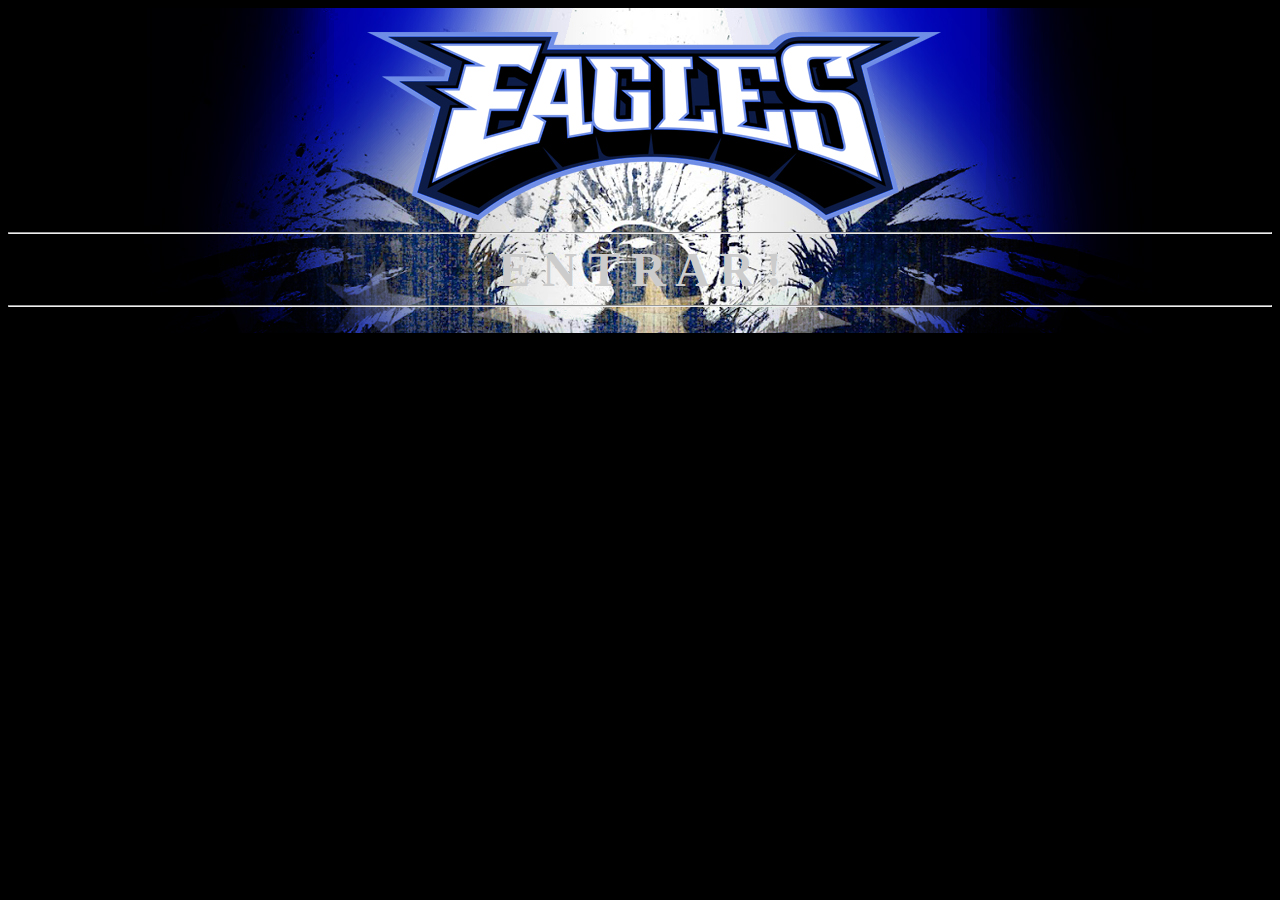
<file: htdocs/index.html>
<!DOCTYPE html>
<html>
	<head>
		<title>Eagle World</title>
		<meta name="robots" content="all" />
		<meta name="keywords" content="eagles,eagle,world,tibia,open,tibia,ot,eggabriel,eg,game,pvp,enforced,war" />
		<meta name="description" content="Site de divulgação e integração com o Eagle Open Tibia, um game baseado no projeto Open Tibia." />
		<meta name="revisit-after" content="2" />
		<meta name="doc-class" content="Living Document" />
		<meta name="MSSmartTagsPreventParsing" content="true" />
		<meta http-equiv="imagetoolbar" content="no" />
		<link rel="shortcut icon" href="site/ico/server1.ico" />
	</head>
	<body bgcolor=#000 onselectstart="return false">
		<div style="width: 100%; height: 100%; background-image: url(imagemfundo.jpg); background-position: 50% top; background-repeat: no-repeat; background-color: #000">
			<style type="text/css">
				a:link {text-decoration: none; color: #CCC;}
				a:visited {text-decoration: none; color: #CCC;}
				a:hover {text-decoration: none; color: #FFF;}
				a:active {text-decoration: none; color: #FF0000;}
			</style><br/><br/><br/><br/><br/><br/><br/><br/><br/><br/><br/><br/>
			<center>
				<hr/><font size=7 collor= "red" face="verdana"><b><a href="site"><div>E N T R A R !</div></a></b></font><hr/><br/>
				<!-- Facebook Plugin -->
				<div id="fb-root"></div>
				<script>
					(function(d, s, id) {
						var js, fjs = d.getElementsByTagName(s)[0];
						if (d.getElementById(id)) return;
						js = d.createElement(s); js.id = id;
						js.src = "//connect.facebook.net/pt_BR/all.js#xfbml=1";
						fjs.parentNode.insertBefore(js, fjs);
					}(document, 'script', 'facebook-jssdk'));
				</script>
				<div class="fb-like-box" data-href="https://www.facebook.com/EagleOpenTibia/" data-width="765" data-height="290" data-colorscheme="dark" data-show-faces="true" data-stream="false" data-header="false" border_color="white"></div>
				<!-- /Facebook Plugin -->
			</center>
		</div>
	</body>
</html>
</file>
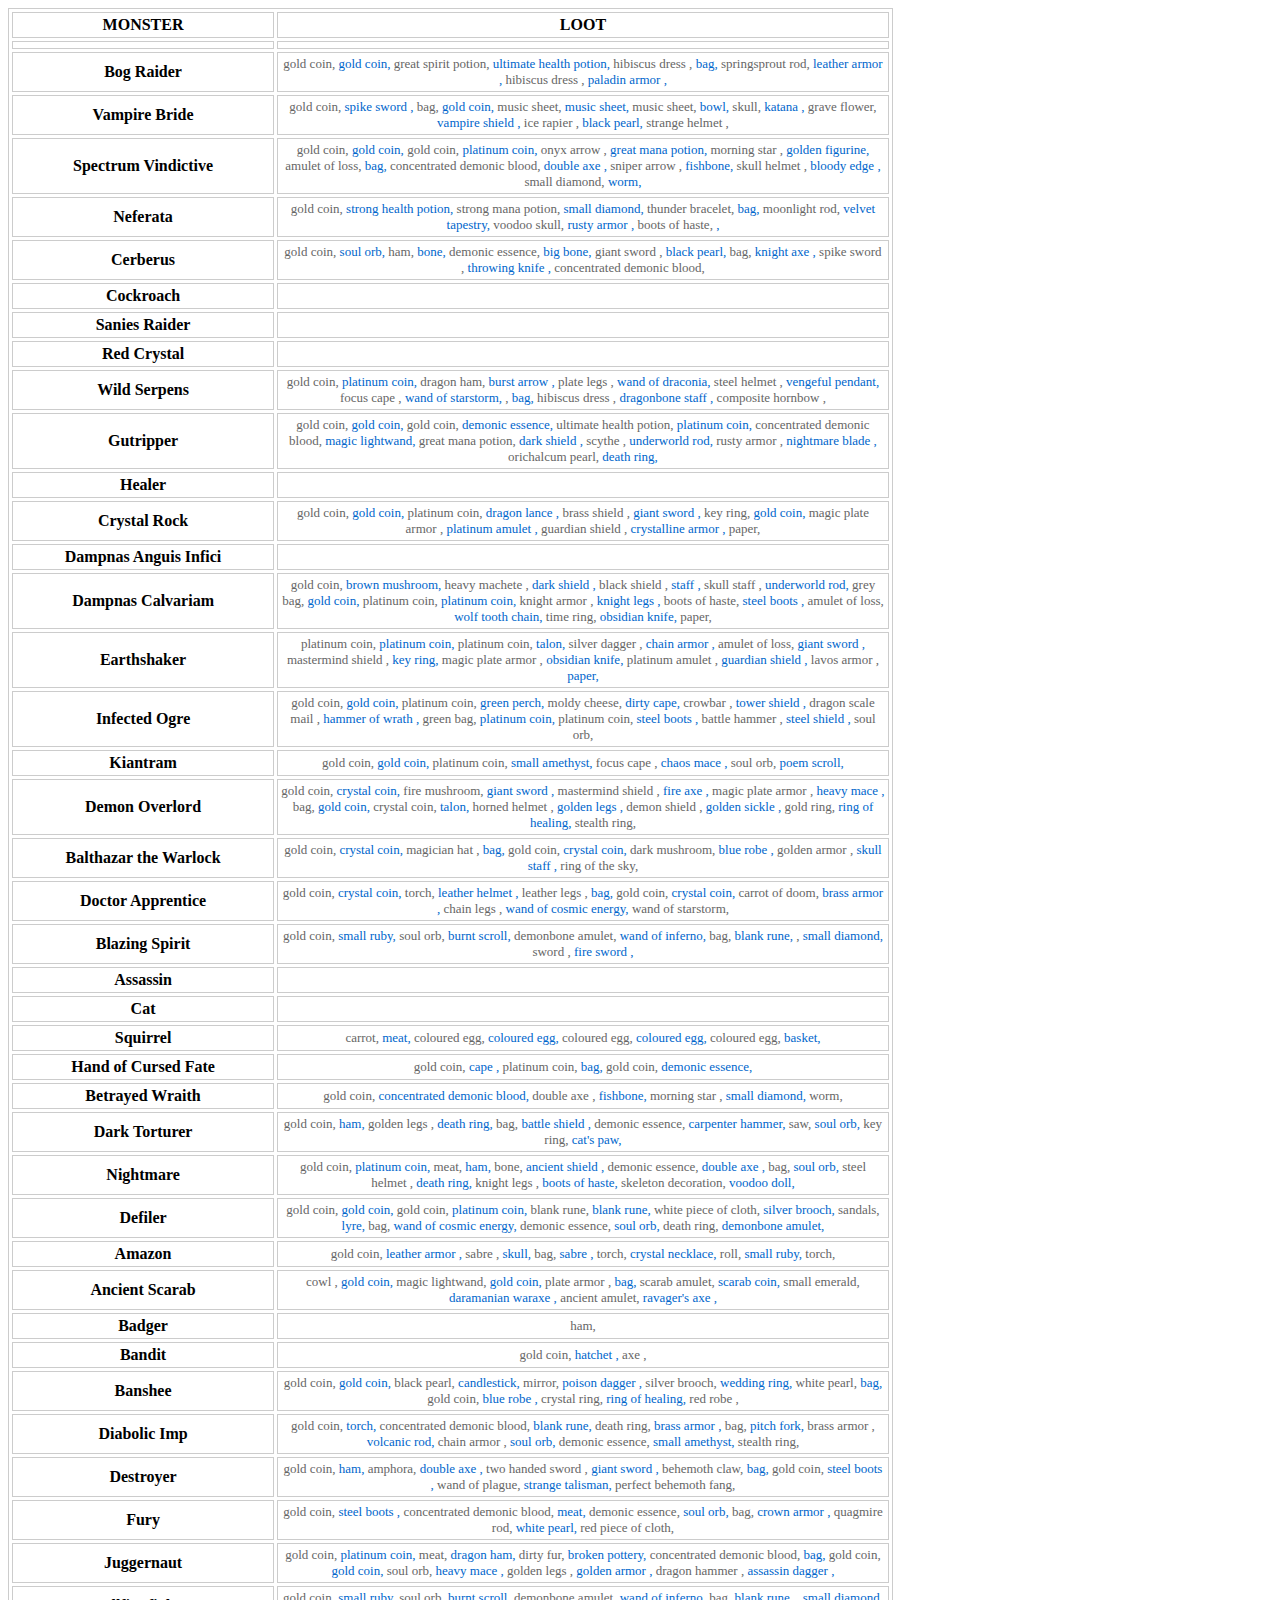
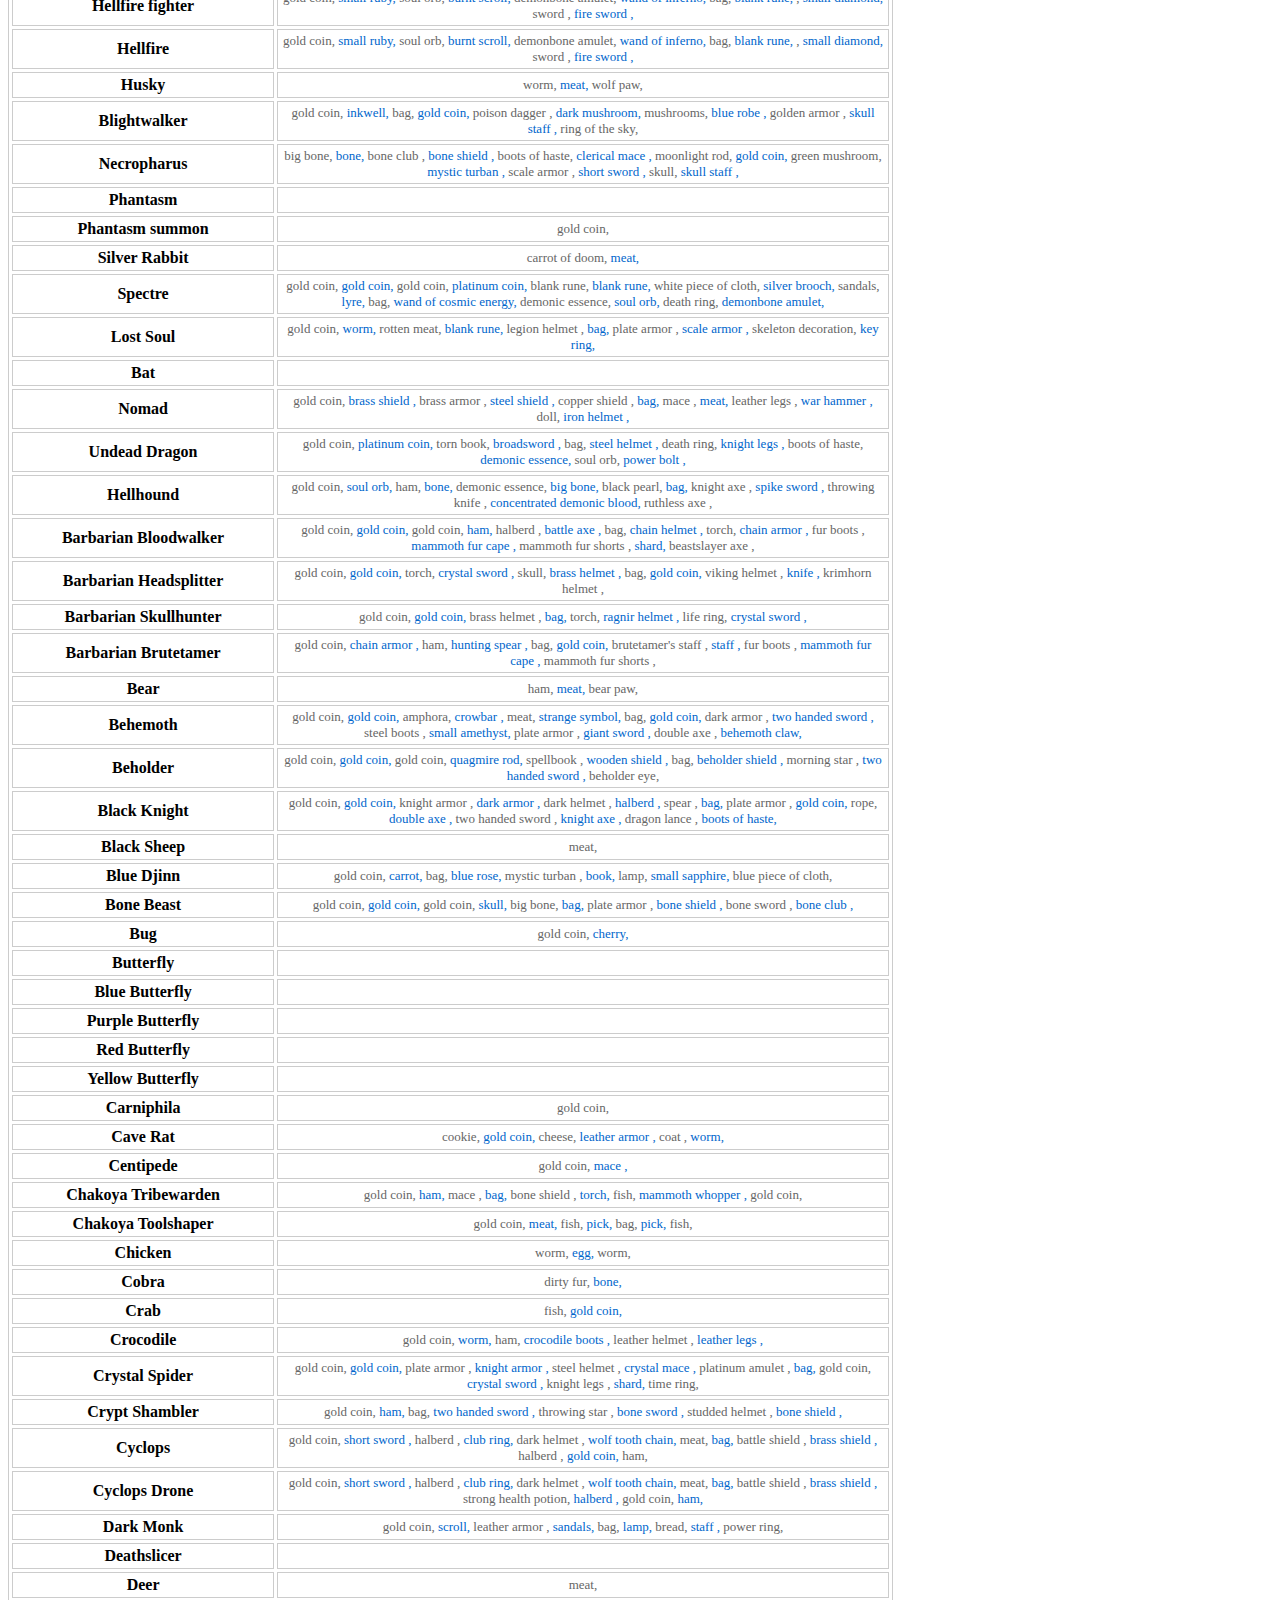
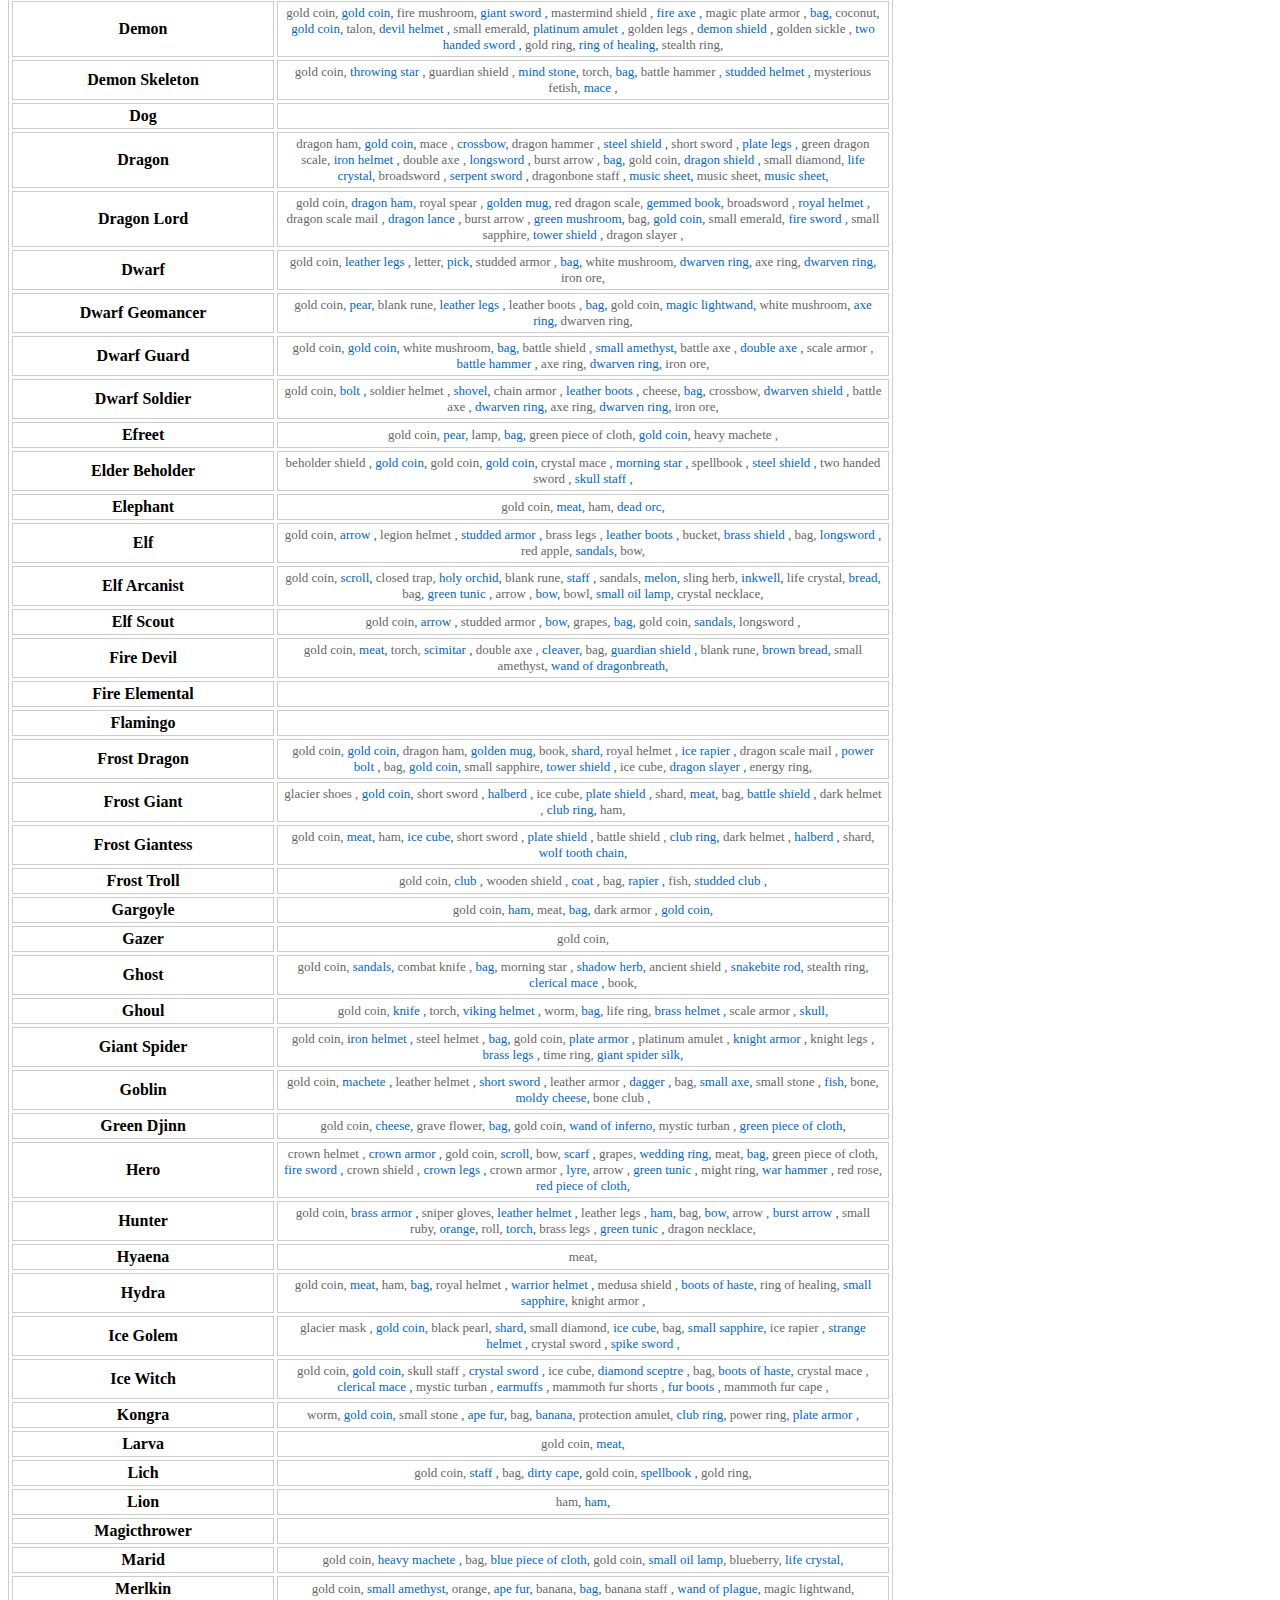
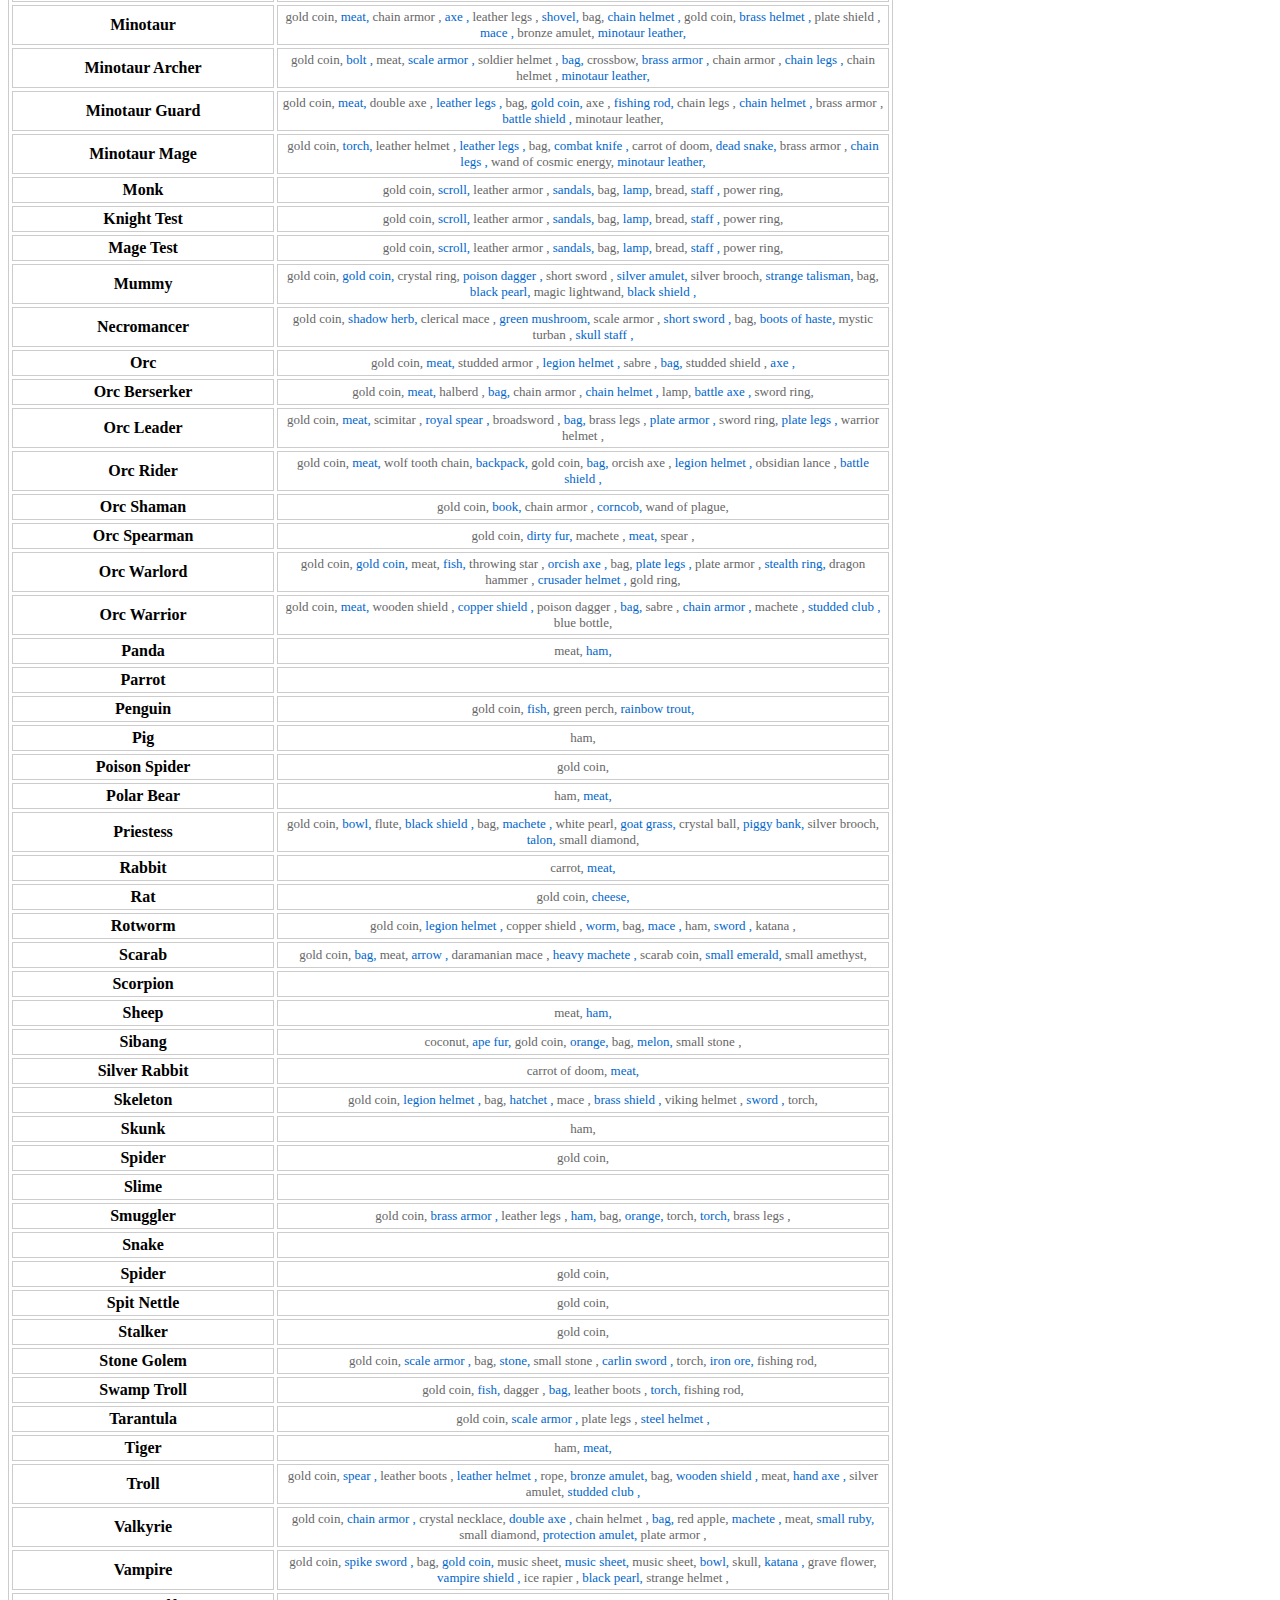
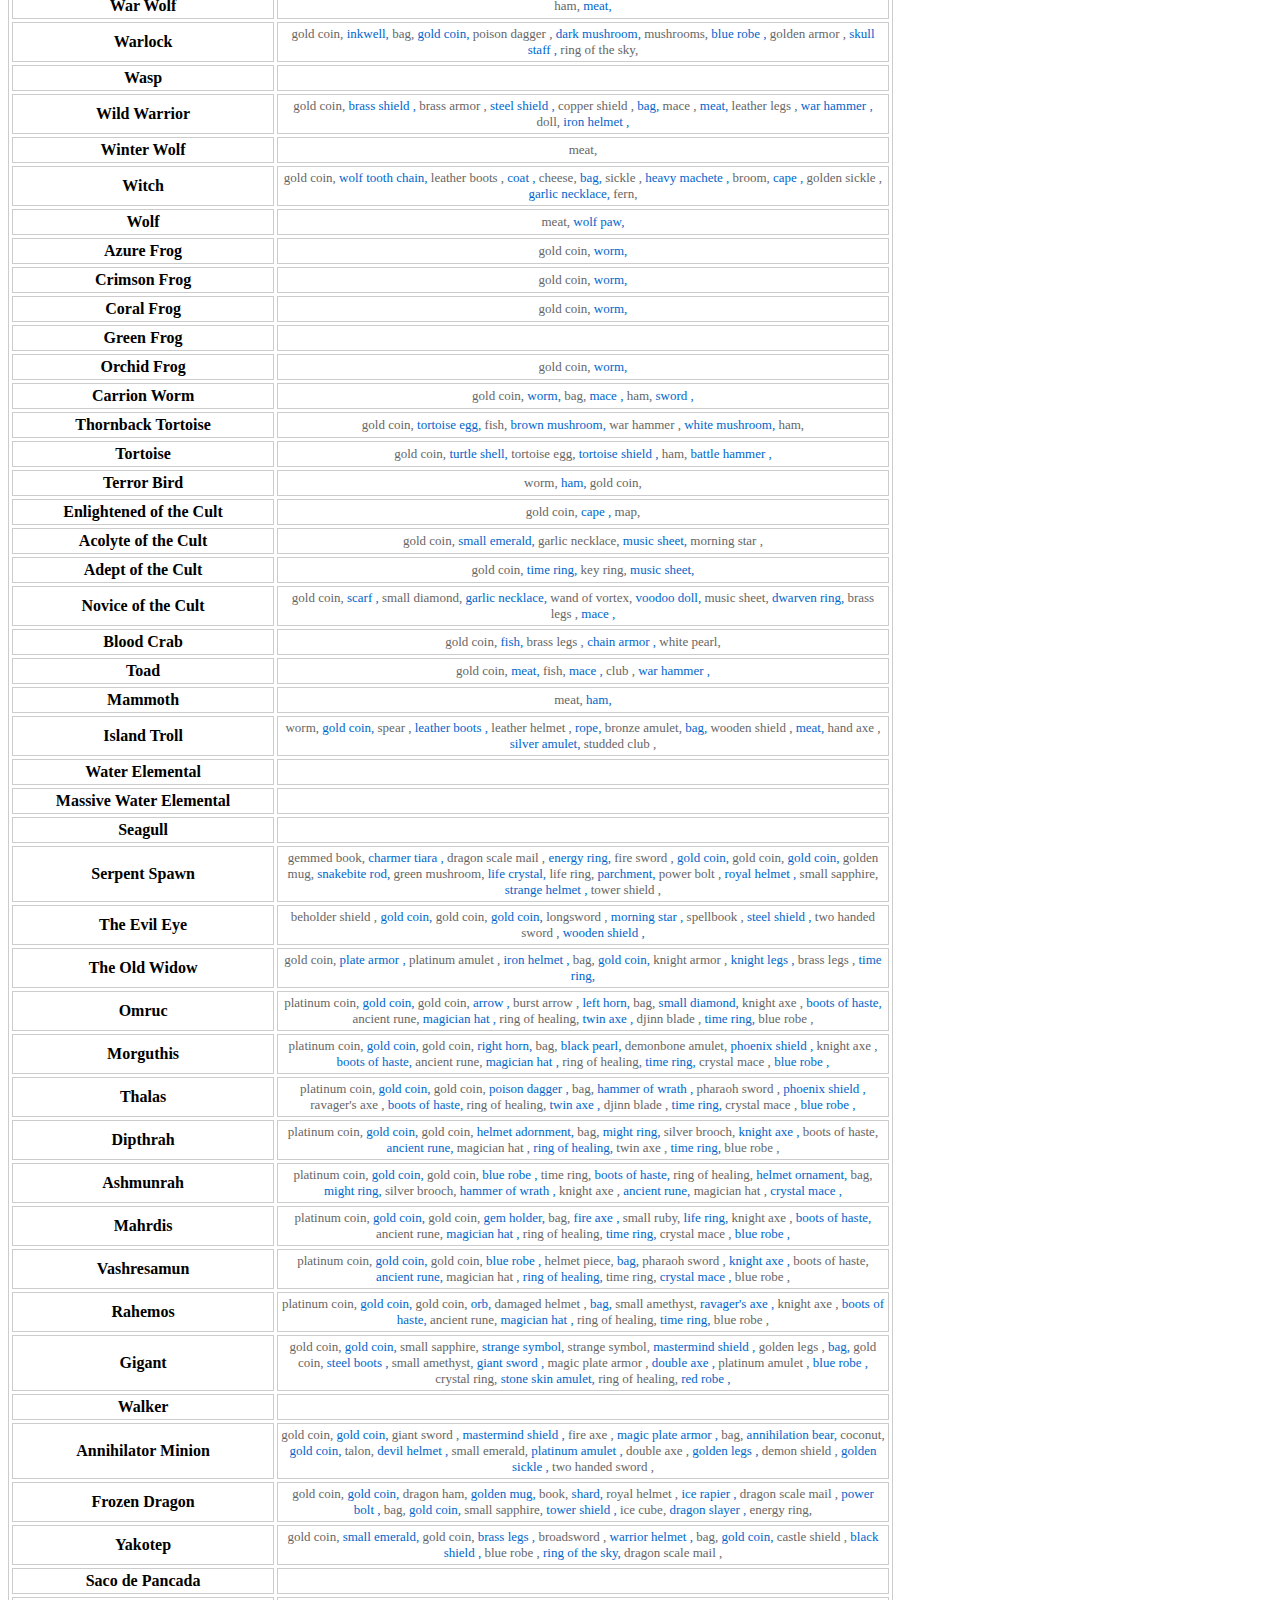
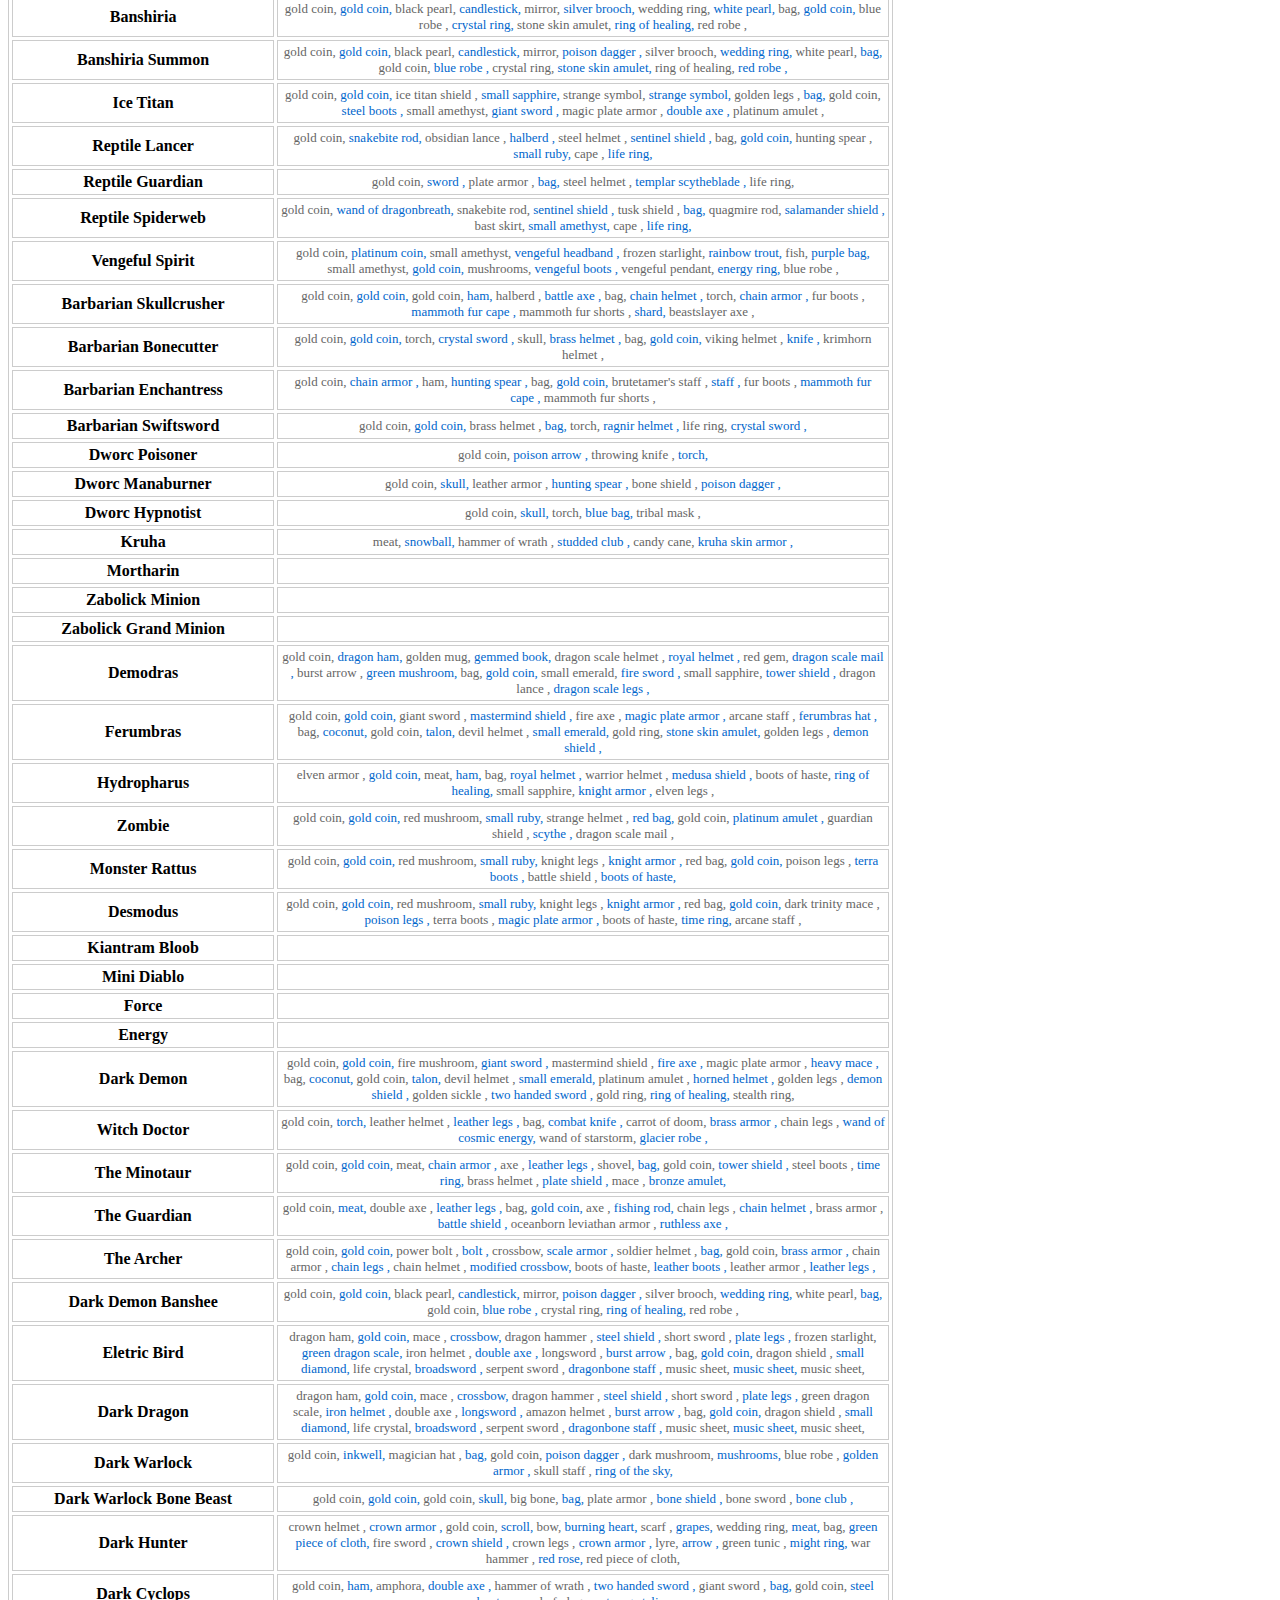
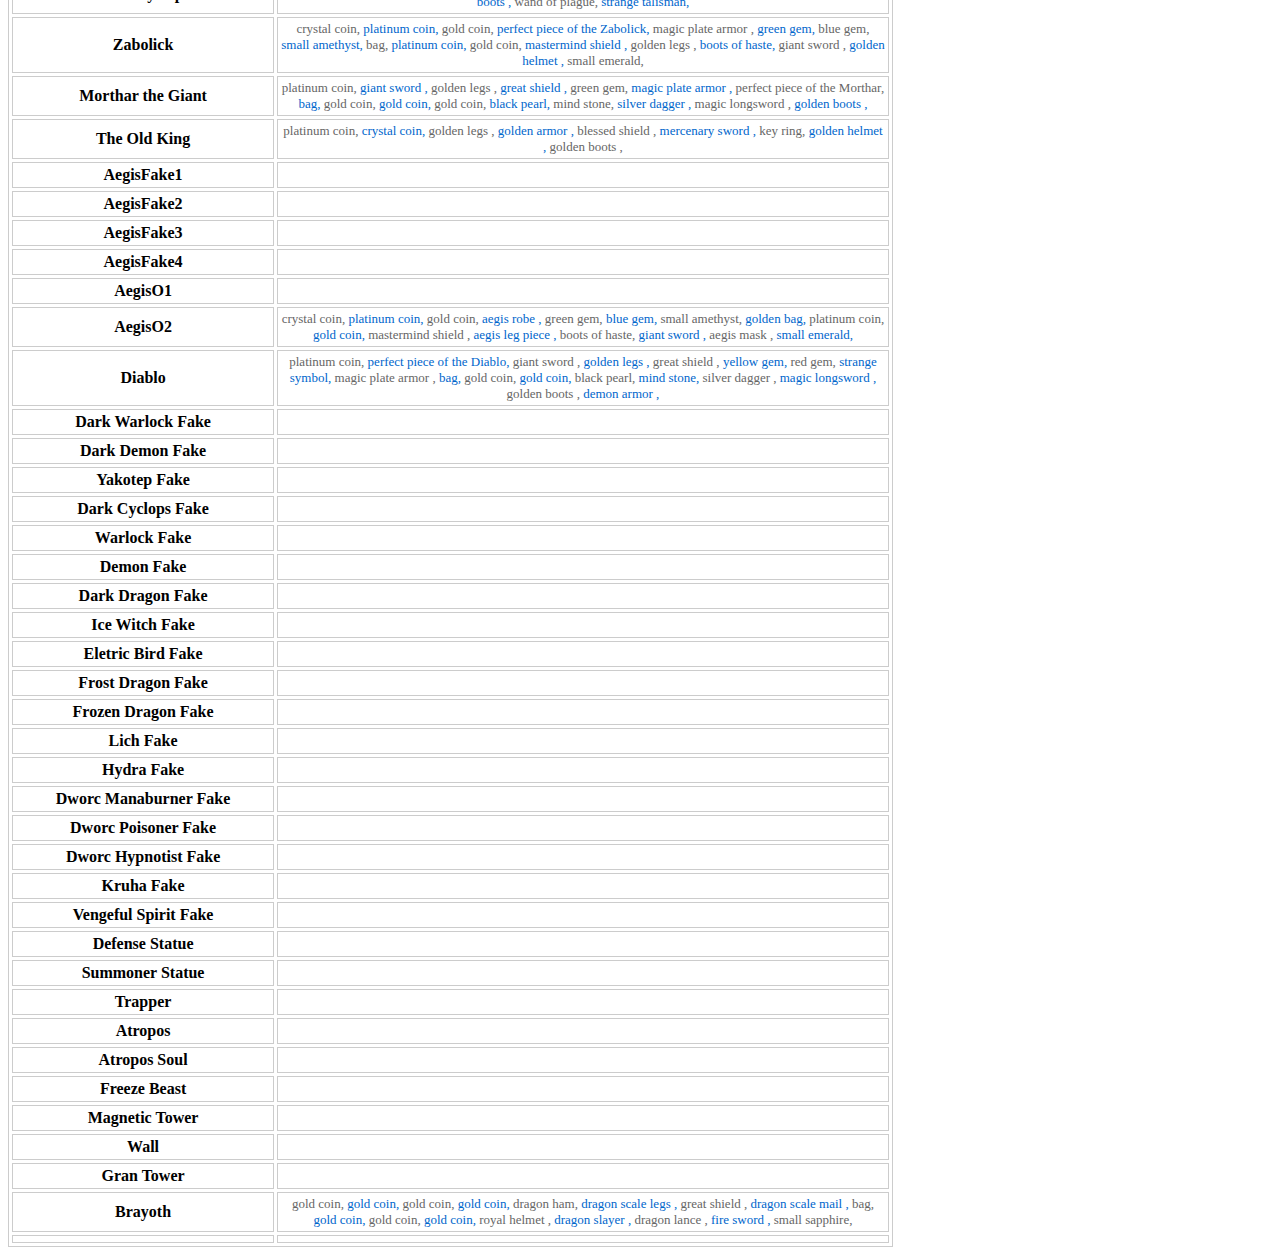
<file: htdocs/site/loot.html>
<!DOCTYPE html PUBLIC "-//W3C//DTD XHTML 1.0 Transitional//EN" "http://www.w3.org/TR/xhtml1/DTD/xhtml1-transitional.dtd"> <html xmlns="http://www.w3.org/1999/xhtml"><head><meta http-equiv="Content-Type" content="text/html; charset=utf-8" /><title>OTLoot 0.1 by nsane</title><style type="text/css"><!--.style1 {color: #666666; font-size: small}.style2 {color: #0066CC; font-size: small}--></style></head><body><table width="70%" border="1" cellspacing="3" cellpadding="3" bordercolor="#CCCCCC"> <tr>  <th width="30%" scope="row"><div align="center">MONSTER</div></th> <td width="70%"><div align="center"><strong>LOOT</strong></div></td></tr><tr> <th scope="row"><div align="center"></div></th> <td><div align="center"></div></td></tr><tr> <th scope="row"><div align="center">Bog Raider</div></th><td><div align="center"><span class="style1">gold coin, <span class="style2">gold coin, <span class="style1">great spirit potion, <span class="style2">ultimate health potion, <span class="style1">hibiscus dress , <span class="style2">bag, <span class="style1">springsprout rod, <span class="style2">leather armor , <span class="style1">hibiscus dress , <span class="style2">paladin armor , <tr> <th scope="row"><div align="center">Vampire Bride</div></th><td><div align="center"><span class="style1">gold coin, <span class="style2">spike sword , <span class="style1">bag, <span class="style2">gold coin, <span class="style1">music sheet, <span class="style2">music sheet, <span class="style1">music sheet, <span class="style2">bowl, <span class="style1">skull, <span class="style2">katana , <span class="style1">grave flower, <span class="style2">vampire shield , <span class="style1">ice rapier , <span class="style2">black pearl, <span class="style1">strange helmet , <tr> <th scope="row"><div align="center">Spectrum Vindictive</div></th><td><div align="center"><span class="style1">gold coin, <span class="style2">gold coin, <span class="style1">gold coin, <span class="style2">platinum coin, <span class="style1">onyx arrow , <span class="style2">great mana potion, <span class="style1">morning star , <span class="style2">golden figurine, <span class="style1">amulet of loss, <span class="style2">bag, <span class="style1">concentrated demonic blood, <span class="style2">double axe , <span class="style1">sniper arrow , <span class="style2">fishbone, <span class="style1">skull helmet , <span class="style2">bloody edge , <span class="style1">small diamond, <span class="style2">worm, <tr> <th scope="row"><div align="center">Neferata</div></th><td><div align="center"><span class="style1">gold coin, <span class="style2">strong health potion, <span class="style1">strong mana potion, <span class="style2">small diamond, <span class="style1">thunder bracelet, <span class="style2">bag, <span class="style1">moonlight rod, <span class="style2">velvet tapestry, <span class="style1">voodoo skull, <span class="style2">rusty armor , <span class="style1">boots of haste, <span class="style2">, <tr> <th scope="row"><div align="center">Cerberus</div></th><td><div align="center"><span class="style1">gold coin, <span class="style2">soul orb, <span class="style1">ham, <span class="style2">bone, <span class="style1">demonic essence, <span class="style2">big bone, <span class="style1">giant sword , <span class="style2">black pearl, <span class="style1">bag, <span class="style2">knight axe , <span class="style1">spike sword , <span class="style2">throwing knife , <span class="style1">concentrated demonic blood, <tr> <th scope="row"><div align="center">Cockroach</div></th><td><div align="center"><tr> <th scope="row"><div align="center">Sanies Raider</div></th><td><div align="center"><tr> <th scope="row"><div align="center">Red Crystal</div></th><td><div align="center"><tr> <th scope="row"><div align="center">Wild Serpens</div></th><td><div align="center"><span class="style1">gold coin, <span class="style2">platinum coin, <span class="style1">dragon ham, <span class="style2">burst arrow , <span class="style1">plate legs , <span class="style2">wand of draconia, <span class="style1">steel helmet , <span class="style2">vengeful pendant, <span class="style1">focus cape , <span class="style2">wand of starstorm, <span class="style1">, <span class="style2">bag, <span class="style1">hibiscus dress , <span class="style2">dragonbone staff , <span class="style1">composite hornbow , <tr> <th scope="row"><div align="center">Gutripper</div></th><td><div align="center"><span class="style1">gold coin, <span class="style2">gold coin, <span class="style1">gold coin, <span class="style2">demonic essence, <span class="style1">ultimate health potion, <span class="style2">platinum coin, <span class="style1">concentrated demonic blood, <span class="style2">magic lightwand, <span class="style1">great mana potion, <span class="style2">dark shield , <span class="style1">scythe , <span class="style2">underworld rod, <span class="style1">rusty armor , <span class="style2">nightmare blade , <span class="style1">orichalcum pearl, <span class="style2">death ring, <tr> <th scope="row"><div align="center">Healer</div></th><td><div align="center"><tr> <th scope="row"><div align="center">Crystal Rock</div></th><td><div align="center"><span class="style1">gold coin, <span class="style2">gold coin, <span class="style1">platinum coin, <span class="style2">dragon lance , <span class="style1">brass shield , <span class="style2">giant sword , <span class="style1">key ring, <span class="style2">gold coin, <span class="style1">magic plate armor , <span class="style2">platinum amulet , <span class="style1">guardian shield , <span class="style2">crystalline armor , <span class="style1">paper, <tr> <th scope="row"><div align="center">Dampnas Anguis Infici</div></th><td><div align="center"><tr> <th scope="row"><div align="center">Dampnas Calvariam</div></th><td><div align="center"><span class="style1">gold coin, <span class="style2">brown mushroom, <span class="style1">heavy machete , <span class="style2">dark shield , <span class="style1">black shield , <span class="style2">staff , <span class="style1">skull staff , <span class="style2">underworld rod, <span class="style1">grey bag, <span class="style2">gold coin, <span class="style1">platinum coin, <span class="style2">platinum coin, <span class="style1">knight armor , <span class="style2">knight legs , <span class="style1">boots of haste, <span class="style2">steel boots , <span class="style1">amulet of loss, <span class="style2">wolf tooth chain, <span class="style1">time ring, <span class="style2">obsidian knife, <span class="style1">paper, <tr> <th scope="row"><div align="center">Earthshaker</div></th><td><div align="center"><span class="style1">platinum coin, <span class="style2">platinum coin, <span class="style1">platinum coin, <span class="style2">talon, <span class="style1">silver dagger , <span class="style2">chain armor , <span class="style1">amulet of loss, <span class="style2">giant sword , <span class="style1">mastermind shield , <span class="style2">key ring, <span class="style1">magic plate armor , <span class="style2">obsidian knife, <span class="style1">platinum amulet , <span class="style2">guardian shield , <span class="style1">lavos armor , <span class="style2">paper, <tr> <th scope="row"><div align="center">Infected Ogre</div></th><td><div align="center"><span class="style1">gold coin, <span class="style2">gold coin, <span class="style1">platinum coin, <span class="style2">green perch, <span class="style1">moldy cheese, <span class="style2">dirty cape, <span class="style1">crowbar , <span class="style2">tower shield , <span class="style1">dragon scale mail , <span class="style2">hammer of wrath , <span class="style1">green bag, <span class="style2">platinum coin, <span class="style1">platinum coin, <span class="style2">steel boots , <span class="style1">battle hammer , <span class="style2">steel shield , <span class="style1">soul orb, <tr> <th scope="row"><div align="center">Kiantram</div></th><td><div align="center"><span class="style1">gold coin, <span class="style2">gold coin, <span class="style1">platinum coin, <span class="style2">small amethyst, <span class="style1">focus cape , <span class="style2">chaos mace , <span class="style1">soul orb, <span class="style2">poem scroll, <tr> <th scope="row"><div align="center">Demon Overlord</div></th><td><div align="center"><span class="style1">gold coin, <span class="style2">crystal coin, <span class="style1">fire mushroom, <span class="style2">giant sword , <span class="style1">mastermind shield , <span class="style2">fire axe , <span class="style1">magic plate armor , <span class="style2">heavy mace , <span class="style1">bag, <span class="style2">gold coin, <span class="style1">crystal coin, <span class="style2">talon, <span class="style1">horned helmet , <span class="style2">golden legs , <span class="style1">demon shield , <span class="style2">golden sickle , <span class="style1">gold ring, <span class="style2">ring of healing, <span class="style1">stealth ring, <tr> <th scope="row"><div align="center">Balthazar the Warlock</div></th><td><div align="center"><span class="style1">gold coin, <span class="style2">crystal coin, <span class="style1">magician hat , <span class="style2">bag, <span class="style1">gold coin, <span class="style2">crystal coin, <span class="style1">dark mushroom, <span class="style2">blue robe , <span class="style1">golden armor , <span class="style2">skull staff , <span class="style1">ring of the sky, <tr> <th scope="row"><div align="center">Doctor Apprentice</div></th><td><div align="center"><span class="style1">gold coin, <span class="style2">crystal coin, <span class="style1">torch, <span class="style2">leather helmet , <span class="style1">leather legs , <span class="style2">bag, <span class="style1">gold coin, <span class="style2">crystal coin, <span class="style1">carrot of doom, <span class="style2">brass armor , <span class="style1">chain legs , <span class="style2">wand of cosmic energy, <span class="style1">wand of starstorm, <tr> <th scope="row"><div align="center">Blazing Spirit</div></th><td><div align="center"><span class="style1">gold coin, <span class="style2">small ruby, <span class="style1">soul orb, <span class="style2">burnt scroll, <span class="style1">demonbone amulet, <span class="style2">wand of inferno, <span class="style1">bag, <span class="style2">blank rune, <span class="style1">, <span class="style2">small diamond, <span class="style1">sword , <span class="style2">fire sword , <tr> <th scope="row"><div align="center">Assassin</div></th><td><div align="center"><tr> <th scope="row"><div align="center">Cat</div></th><td><div align="center"><tr> <th scope="row"><div align="center">Squirrel</div></th><td><div align="center"><span class="style1">carrot, <span class="style2">meat, <span class="style1">coloured egg, <span class="style2">coloured egg, <span class="style1">coloured egg, <span class="style2">coloured egg, <span class="style1">coloured egg, <span class="style2">basket, <tr> <th scope="row"><div align="center">Hand of Cursed Fate</div></th><td><div align="center"><span class="style1">gold coin, <span class="style2">cape , <span class="style1">platinum coin, <span class="style2">bag, <span class="style1">gold coin, <span class="style2">demonic essence, <tr> <th scope="row"><div align="center">Betrayed Wraith</div></th><td><div align="center"><span class="style1">gold coin, <span class="style2">concentrated demonic blood, <span class="style1">double axe , <span class="style2">fishbone, <span class="style1">morning star , <span class="style2">small diamond, <span class="style1">worm, <tr> <th scope="row"><div align="center">Dark Torturer</div></th><td><div align="center"><span class="style1">gold coin, <span class="style2">ham, <span class="style1">golden legs , <span class="style2">death ring, <span class="style1">bag, <span class="style2">battle shield , <span class="style1">demonic essence, <span class="style2">carpenter hammer, <span class="style1">saw, <span class="style2">soul orb, <span class="style1">key ring, <span class="style2">cat's paw, <tr> <th scope="row"><div align="center">Nightmare</div></th><td><div align="center"><span class="style1">gold coin, <span class="style2">platinum coin, <span class="style1">meat, <span class="style2">ham, <span class="style1">bone, <span class="style2">ancient shield , <span class="style1">demonic essence, <span class="style2">double axe , <span class="style1">bag, <span class="style2">soul orb, <span class="style1">steel helmet , <span class="style2">death ring, <span class="style1">knight legs , <span class="style2">boots of haste, <span class="style1">skeleton decoration, <span class="style2">voodoo doll, <tr> <th scope="row"><div align="center">Defiler</div></th><td><div align="center"><span class="style1">gold coin, <span class="style2">gold coin, <span class="style1">gold coin, <span class="style2">platinum coin, <span class="style1">blank rune, <span class="style2">blank rune, <span class="style1">white piece of cloth, <span class="style2">silver brooch, <span class="style1">sandals, <span class="style2">lyre, <span class="style1">bag, <span class="style2">wand of cosmic energy, <span class="style1">demonic essence, <span class="style2">soul orb, <span class="style1">death ring, <span class="style2">demonbone amulet, <tr> <th scope="row"><div align="center">Amazon</div></th><td><div align="center"><span class="style1">gold coin, <span class="style2">leather armor , <span class="style1">sabre , <span class="style2">skull, <span class="style1">bag, <span class="style2">sabre , <span class="style1">torch, <span class="style2">crystal necklace, <span class="style1">roll, <span class="style2">small ruby, <span class="style1">torch, <tr> <th scope="row"><div align="center">Ancient Scarab</div></th><td><div align="center"><span class="style1">cowl , <span class="style2">gold coin, <span class="style1">magic lightwand, <span class="style2">gold coin, <span class="style1">plate armor , <span class="style2">bag, <span class="style1">scarab amulet, <span class="style2">scarab coin, <span class="style1">small emerald, <span class="style2">daramanian waraxe , <span class="style1">ancient amulet, <span class="style2">ravager's axe , <tr> <th scope="row"><div align="center">Badger</div></th><td><div align="center"><span class="style1">ham, <tr> <th scope="row"><div align="center">Bandit</div></th><td><div align="center"><span class="style1">gold coin, <span class="style2">hatchet , <span class="style1">axe , <tr> <th scope="row"><div align="center">Banshee</div></th><td><div align="center"><span class="style1">gold coin, <span class="style2">gold coin, <span class="style1">black pearl, <span class="style2">candlestick, <span class="style1">mirror, <span class="style2">poison dagger , <span class="style1">silver brooch, <span class="style2">wedding ring, <span class="style1">white pearl, <span class="style2">bag, <span class="style1">gold coin, <span class="style2">blue robe , <span class="style1">crystal ring, <span class="style2">ring of healing, <span class="style1">red robe , <tr> <th scope="row"><div align="center">Diabolic Imp</div></th><td><div align="center"><span class="style1">gold coin, <span class="style2">torch, <span class="style1">concentrated demonic blood, <span class="style2">blank rune, <span class="style1">death ring, <span class="style2">brass armor , <span class="style1">bag, <span class="style2">pitch fork, <span class="style1">brass armor , <span class="style2">volcanic rod, <span class="style1">chain armor , <span class="style2">soul orb, <span class="style1">demonic essence, <span class="style2">small amethyst, <span class="style1">stealth ring, <tr> <th scope="row"><div align="center">Destroyer</div></th><td><div align="center"><span class="style1">gold coin, <span class="style2">ham, <span class="style1">amphora, <span class="style2">double axe , <span class="style1">two handed sword , <span class="style2">giant sword , <span class="style1">behemoth claw, <span class="style2">bag, <span class="style1">gold coin, <span class="style2">steel boots , <span class="style1">wand of plague, <span class="style2">strange talisman, <span class="style1">perfect behemoth fang, <tr> <th scope="row"><div align="center">Fury</div></th><td><div align="center"><span class="style1">gold coin, <span class="style2">steel boots , <span class="style1">concentrated demonic blood, <span class="style2">meat, <span class="style1">demonic essence, <span class="style2">soul orb, <span class="style1">bag, <span class="style2">crown armor , <span class="style1">quagmire rod, <span class="style2">white pearl, <span class="style1">red piece of cloth, <tr> <th scope="row"><div align="center">Juggernaut</div></th><td><div align="center"><span class="style1">gold coin, <span class="style2">platinum coin, <span class="style1">meat, <span class="style2">dragon ham, <span class="style1">dirty fur, <span class="style2">broken pottery, <span class="style1">concentrated demonic blood, <span class="style2">bag, <span class="style1">gold coin, <span class="style2">gold coin, <span class="style1">soul orb, <span class="style2">heavy mace , <span class="style1">golden legs , <span class="style2">golden armor , <span class="style1">dragon hammer , <span class="style2">assassin dagger , <tr> <th scope="row"><div align="center">Hellfire fighter</div></th><td><div align="center"><span class="style1">gold coin, <span class="style2">small ruby, <span class="style1">soul orb, <span class="style2">burnt scroll, <span class="style1">demonbone amulet, <span class="style2">wand of inferno, <span class="style1">bag, <span class="style2">blank rune, <span class="style1">, <span class="style2">small diamond, <span class="style1">sword , <span class="style2">fire sword , <tr> <th scope="row"><div align="center">Hellfire</div></th><td><div align="center"><span class="style1">gold coin, <span class="style2">small ruby, <span class="style1">soul orb, <span class="style2">burnt scroll, <span class="style1">demonbone amulet, <span class="style2">wand of inferno, <span class="style1">bag, <span class="style2">blank rune, <span class="style1">, <span class="style2">small diamond, <span class="style1">sword , <span class="style2">fire sword , <tr> <th scope="row"><div align="center">Husky</div></th><td><div align="center"><span class="style1">worm, <span class="style2">meat, <span class="style1">wolf paw, <tr> <th scope="row"><div align="center">Blightwalker</div></th><td><div align="center"><span class="style1">gold coin, <span class="style2">inkwell, <span class="style1">bag, <span class="style2">gold coin, <span class="style1">poison dagger , <span class="style2">dark mushroom, <span class="style1">mushrooms, <span class="style2">blue robe , <span class="style1">golden armor , <span class="style2">skull staff , <span class="style1">ring of the sky, <tr> <th scope="row"><div align="center">Necropharus</div></th><td><div align="center"><span class="style1">big bone, <span class="style2">bone, <span class="style1">bone club , <span class="style2">bone shield , <span class="style1">boots of haste, <span class="style2">clerical mace , <span class="style1">moonlight rod, <span class="style2">gold coin, <span class="style1">green mushroom, <span class="style2">mystic turban , <span class="style1">scale armor , <span class="style2">short sword , <span class="style1">skull, <span class="style2">skull staff , <tr> <th scope="row"><div align="center">Phantasm</div></th><td><div align="center"><tr> <th scope="row"><div align="center">Phantasm summon</div></th><td><div align="center"><span class="style1">gold coin, <tr> <th scope="row"><div align="center">Silver Rabbit</div></th><td><div align="center"><span class="style1">carrot of doom, <span class="style2">meat, <tr> <th scope="row"><div align="center">Spectre</div></th><td><div align="center"><span class="style1">gold coin, <span class="style2">gold coin, <span class="style1">gold coin, <span class="style2">platinum coin, <span class="style1">blank rune, <span class="style2">blank rune, <span class="style1">white piece of cloth, <span class="style2">silver brooch, <span class="style1">sandals, <span class="style2">lyre, <span class="style1">bag, <span class="style2">wand of cosmic energy, <span class="style1">demonic essence, <span class="style2">soul orb, <span class="style1">death ring, <span class="style2">demonbone amulet, <tr> <th scope="row"><div align="center">Lost Soul</div></th><td><div align="center"><span class="style1">gold coin, <span class="style2">worm, <span class="style1">rotten meat, <span class="style2">blank rune, <span class="style1">legion helmet , <span class="style2">bag, <span class="style1">plate armor , <span class="style2">scale armor , <span class="style1">skeleton decoration, <span class="style2">key ring, <tr> <th scope="row"><div align="center">Bat</div></th><td><div align="center"><tr> <th scope="row"><div align="center">Nomad</div></th><td><div align="center"><span class="style1">gold coin, <span class="style2">brass shield , <span class="style1">brass armor , <span class="style2">steel shield , <span class="style1">copper shield , <span class="style2">bag, <span class="style1">mace , <span class="style2">meat, <span class="style1">leather legs , <span class="style2">war hammer , <span class="style1">doll, <span class="style2">iron helmet , <tr> <th scope="row"><div align="center">Undead Dragon</div></th><td><div align="center"><span class="style1">gold coin, <span class="style2">platinum coin, <span class="style1">torn book, <span class="style2">broadsword , <span class="style1">bag, <span class="style2">steel helmet , <span class="style1">death ring, <span class="style2">knight legs , <span class="style1">boots of haste, <span class="style2">demonic essence, <span class="style1">soul orb, <span class="style2">power bolt , <tr> <th scope="row"><div align="center">Hellhound</div></th><td><div align="center"><span class="style1">gold coin, <span class="style2">soul orb, <span class="style1">ham, <span class="style2">bone, <span class="style1">demonic essence, <span class="style2">big bone, <span class="style1">black pearl, <span class="style2">bag, <span class="style1">knight axe , <span class="style2">spike sword , <span class="style1">throwing knife , <span class="style2">concentrated demonic blood, <span class="style1">ruthless axe , <tr> <th scope="row"><div align="center">Barbarian Bloodwalker</div></th><td><div align="center"><span class="style1">gold coin, <span class="style2">gold coin, <span class="style1">gold coin, <span class="style2">ham, <span class="style1">halberd , <span class="style2">battle axe , <span class="style1">bag, <span class="style2">chain helmet , <span class="style1">torch, <span class="style2">chain armor , <span class="style1">fur boots , <span class="style2">mammoth fur cape , <span class="style1">mammoth fur shorts , <span class="style2">shard, <span class="style1">beastslayer axe , <tr> <th scope="row"><div align="center">Barbarian Headsplitter</div></th><td><div align="center"><span class="style1">gold coin, <span class="style2">gold coin, <span class="style1">torch, <span class="style2">crystal sword , <span class="style1">skull, <span class="style2">brass helmet , <span class="style1">bag, <span class="style2">gold coin, <span class="style1">viking helmet , <span class="style2">knife , <span class="style1">krimhorn helmet , <tr> <th scope="row"><div align="center">Barbarian Skullhunter</div></th><td><div align="center"><span class="style1">gold coin, <span class="style2">gold coin, <span class="style1">brass helmet , <span class="style2">bag, <span class="style1">torch, <span class="style2">ragnir helmet , <span class="style1">life ring, <span class="style2">crystal sword , <tr> <th scope="row"><div align="center">Barbarian Brutetamer</div></th><td><div align="center"><span class="style1">gold coin, <span class="style2">chain armor , <span class="style1">ham, <span class="style2">hunting spear , <span class="style1">bag, <span class="style2">gold coin, <span class="style1">brutetamer's staff , <span class="style2">staff , <span class="style1">fur boots , <span class="style2">mammoth fur cape , <span class="style1">mammoth fur shorts , <tr> <th scope="row"><div align="center">Bear</div></th><td><div align="center"><span class="style1">ham, <span class="style2">meat, <span class="style1">bear paw, <tr> <th scope="row"><div align="center">Behemoth</div></th><td><div align="center"><span class="style1">gold coin, <span class="style2">gold coin, <span class="style1">amphora, <span class="style2">crowbar , <span class="style1">meat, <span class="style2">strange symbol, <span class="style1">bag, <span class="style2">gold coin, <span class="style1">dark armor , <span class="style2">two handed sword , <span class="style1">steel boots , <span class="style2">small amethyst, <span class="style1">plate armor , <span class="style2">giant sword , <span class="style1">double axe , <span class="style2">behemoth claw, <tr> <th scope="row"><div align="center">Beholder</div></th><td><div align="center"><span class="style1">gold coin, <span class="style2">gold coin, <span class="style1">gold coin, <span class="style2">quagmire rod, <span class="style1">spellbook , <span class="style2">wooden shield , <span class="style1">bag, <span class="style2">beholder shield , <span class="style1">morning star , <span class="style2">two handed sword , <span class="style1">beholder eye, <tr> <th scope="row"><div align="center">Black Knight</div></th><td><div align="center"><span class="style1">gold coin, <span class="style2">gold coin, <span class="style1">knight armor , <span class="style2">dark armor , <span class="style1">dark helmet , <span class="style2">halberd , <span class="style1">spear , <span class="style2">bag, <span class="style1">plate armor , <span class="style2">gold coin, <span class="style1">rope, <span class="style2">double axe , <span class="style1">two handed sword , <span class="style2">knight axe , <span class="style1">dragon lance , <span class="style2">boots of haste, <tr> <th scope="row"><div align="center">Black Sheep</div></th><td><div align="center"><span class="style1">meat, <tr> <th scope="row"><div align="center">Blue Djinn</div></th><td><div align="center"><span class="style1">gold coin, <span class="style2">carrot, <span class="style1">bag, <span class="style2">blue rose, <span class="style1">mystic turban , <span class="style2">book, <span class="style1">lamp, <span class="style2">small sapphire, <span class="style1">blue piece of cloth, <tr> <th scope="row"><div align="center">Bone Beast</div></th><td><div align="center"><span class="style1">gold coin, <span class="style2">gold coin, <span class="style1">gold coin, <span class="style2">skull, <span class="style1">big bone, <span class="style2">bag, <span class="style1">plate armor , <span class="style2">bone shield , <span class="style1">bone sword , <span class="style2">bone club , <tr> <th scope="row"><div align="center">Bug</div></th><td><div align="center"><span class="style1">gold coin, <span class="style2">cherry, <tr> <th scope="row"><div align="center">Butterfly</div></th><td><div align="center"><tr> <th scope="row"><div align="center">Blue Butterfly</div></th><td><div align="center"><tr> <th scope="row"><div align="center">Purple Butterfly</div></th><td><div align="center"><tr> <th scope="row"><div align="center">Red Butterfly</div></th><td><div align="center"><tr> <th scope="row"><div align="center">Yellow Butterfly</div></th><td><div align="center"><tr> <th scope="row"><div align="center">Carniphila</div></th><td><div align="center"><span class="style1">gold coin, <tr> <th scope="row"><div align="center">Cave Rat</div></th><td><div align="center"><span class="style1">cookie, <span class="style2">gold coin, <span class="style1">cheese, <span class="style2">leather armor , <span class="style1">coat , <span class="style2">worm, <tr> <th scope="row"><div align="center">Centipede</div></th><td><div align="center"><span class="style1">gold coin, <span class="style2">mace , <tr> <th scope="row"><div align="center">Chakoya Tribewarden</div></th><td><div align="center"><span class="style1">gold coin, <span class="style2">ham, <span class="style1">mace , <span class="style2">bag, <span class="style1">bone shield , <span class="style2">torch, <span class="style1">fish, <span class="style2">mammoth whopper , <span class="style1">gold coin, <tr> <th scope="row"><div align="center">Chakoya Toolshaper</div></th><td><div align="center"><span class="style1">gold coin, <span class="style2">meat, <span class="style1">fish, <span class="style2">pick, <span class="style1">bag, <span class="style2">pick, <span class="style1">fish, <tr> <th scope="row"><div align="center">Chicken</div></th><td><div align="center"><span class="style1">worm, <span class="style2">egg, <span class="style1">worm, <tr> <th scope="row"><div align="center">Cobra</div></th><td><div align="center"><span class="style1">dirty fur, <span class="style2">bone, <tr> <th scope="row"><div align="center">Crab</div></th><td><div align="center"><span class="style1">fish, <span class="style2">gold coin, <tr> <th scope="row"><div align="center">Crocodile</div></th><td><div align="center"><span class="style1">gold coin, <span class="style2">worm, <span class="style1">ham, <span class="style2">crocodile boots , <span class="style1">leather helmet , <span class="style2">leather legs , <tr> <th scope="row"><div align="center">Crystal Spider</div></th><td><div align="center"><span class="style1">gold coin, <span class="style2">gold coin, <span class="style1">plate armor , <span class="style2">knight armor , <span class="style1">steel helmet , <span class="style2">crystal mace , <span class="style1">platinum amulet , <span class="style2">bag, <span class="style1">gold coin, <span class="style2">crystal sword , <span class="style1">knight legs , <span class="style2">shard, <span class="style1">time ring, <tr> <th scope="row"><div align="center">Crypt Shambler</div></th><td><div align="center"><span class="style1">gold coin, <span class="style2">ham, <span class="style1">bag, <span class="style2">two handed sword , <span class="style1">throwing star , <span class="style2">bone sword , <span class="style1">studded helmet , <span class="style2">bone shield , <tr> <th scope="row"><div align="center">Cyclops</div></th><td><div align="center"><span class="style1">gold coin, <span class="style2">short sword , <span class="style1">halberd , <span class="style2">club ring, <span class="style1">dark helmet , <span class="style2">wolf tooth chain, <span class="style1">meat, <span class="style2">bag, <span class="style1">battle shield , <span class="style2">brass shield , <span class="style1">halberd , <span class="style2">gold coin, <span class="style1">ham, <tr> <th scope="row"><div align="center">Cyclops Drone</div></th><td><div align="center"><span class="style1">gold coin, <span class="style2">short sword , <span class="style1">halberd , <span class="style2">club ring, <span class="style1">dark helmet , <span class="style2">wolf tooth chain, <span class="style1">meat, <span class="style2">bag, <span class="style1">battle shield , <span class="style2">brass shield , <span class="style1">strong health potion, <span class="style2">halberd , <span class="style1">gold coin, <span class="style2">ham, <tr> <th scope="row"><div align="center">Dark Monk</div></th><td><div align="center"><span class="style1">gold coin, <span class="style2">scroll, <span class="style1">leather armor , <span class="style2">sandals, <span class="style1">bag, <span class="style2">lamp, <span class="style1">bread, <span class="style2">staff , <span class="style1">power ring, <tr> <th scope="row"><div align="center">Deathslicer</div></th><td><div align="center"><tr> <th scope="row"><div align="center">Deer</div></th><td><div align="center"><span class="style1">meat, <tr> <th scope="row"><div align="center">Demon</div></th><td><div align="center"><span class="style1">gold coin, <span class="style2">gold coin, <span class="style1">fire mushroom, <span class="style2">giant sword , <span class="style1">mastermind shield , <span class="style2">fire axe , <span class="style1">magic plate armor , <span class="style2">bag, <span class="style1">coconut, <span class="style2">gold coin, <span class="style1">talon, <span class="style2">devil helmet , <span class="style1">small emerald, <span class="style2">platinum amulet , <span class="style1">golden legs , <span class="style2">demon shield , <span class="style1">golden sickle , <span class="style2">two handed sword , <span class="style1">gold ring, <span class="style2">ring of healing, <span class="style1">stealth ring, <tr> <th scope="row"><div align="center">Demon Skeleton</div></th><td><div align="center"><span class="style1">gold coin, <span class="style2">throwing star , <span class="style1">guardian shield , <span class="style2">mind stone, <span class="style1">torch, <span class="style2">bag, <span class="style1">battle hammer , <span class="style2">studded helmet , <span class="style1">mysterious fetish, <span class="style2">mace , <tr> <th scope="row"><div align="center">Dog</div></th><td><div align="center"><tr> <th scope="row"><div align="center">Dragon</div></th><td><div align="center"><span class="style1">dragon ham, <span class="style2">gold coin, <span class="style1">mace , <span class="style2">crossbow, <span class="style1">dragon hammer , <span class="style2">steel shield , <span class="style1">short sword , <span class="style2">plate legs , <span class="style1">green dragon scale, <span class="style2">iron helmet , <span class="style1">double axe , <span class="style2">longsword , <span class="style1">burst arrow , <span class="style2">bag, <span class="style1">gold coin, <span class="style2">dragon shield , <span class="style1">small diamond, <span class="style2">life crystal, <span class="style1">broadsword , <span class="style2">serpent sword , <span class="style1">dragonbone staff , <span class="style2">music sheet, <span class="style1">music sheet, <span class="style2">music sheet, <tr> <th scope="row"><div align="center">Dragon Lord</div></th><td><div align="center"><span class="style1">gold coin, <span class="style2">dragon ham, <span class="style1">royal spear , <span class="style2">golden mug, <span class="style1">red dragon scale, <span class="style2">gemmed book, <span class="style1">broadsword , <span class="style2">royal helmet , <span class="style1">dragon scale mail , <span class="style2">dragon lance , <span class="style1">burst arrow , <span class="style2">green mushroom, <span class="style1">bag, <span class="style2">gold coin, <span class="style1">small emerald, <span class="style2">fire sword , <span class="style1">small sapphire, <span class="style2">tower shield , <span class="style1">dragon slayer , <tr> <th scope="row"><div align="center">Dwarf</div></th><td><div align="center"><span class="style1">gold coin, <span class="style2">leather legs , <span class="style1">letter, <span class="style2">pick, <span class="style1">studded armor , <span class="style2">bag, <span class="style1">white mushroom, <span class="style2">dwarven ring, <span class="style1">axe ring, <span class="style2">dwarven ring, <span class="style1">iron ore, <tr> <th scope="row"><div align="center">Dwarf Geomancer</div></th><td><div align="center"><span class="style1">gold coin, <span class="style2">pear, <span class="style1">blank rune, <span class="style2">leather legs , <span class="style1">leather boots , <span class="style2">bag, <span class="style1">gold coin, <span class="style2">magic lightwand, <span class="style1">white mushroom, <span class="style2">axe ring, <span class="style1">dwarven ring, <tr> <th scope="row"><div align="center">Dwarf Guard</div></th><td><div align="center"><span class="style1">gold coin, <span class="style2">gold coin, <span class="style1">white mushroom, <span class="style2">bag, <span class="style1">battle shield , <span class="style2">small amethyst, <span class="style1">battle axe , <span class="style2">double axe , <span class="style1">scale armor , <span class="style2">battle hammer , <span class="style1">axe ring, <span class="style2">dwarven ring, <span class="style1">iron ore, <tr> <th scope="row"><div align="center">Dwarf Soldier</div></th><td><div align="center"><span class="style1">gold coin, <span class="style2">bolt , <span class="style1">soldier helmet , <span class="style2">shovel, <span class="style1">chain armor , <span class="style2">leather boots , <span class="style1">cheese, <span class="style2">bag, <span class="style1">crossbow, <span class="style2">dwarven shield , <span class="style1">battle axe , <span class="style2">dwarven ring, <span class="style1">axe ring, <span class="style2">dwarven ring, <span class="style1">iron ore, <tr> <th scope="row"><div align="center">Efreet</div></th><td><div align="center"><span class="style1">gold coin, <span class="style2">pear, <span class="style1">lamp, <span class="style2">bag, <span class="style1">green piece of cloth, <span class="style2">gold coin, <span class="style1">heavy machete , <tr> <th scope="row"><div align="center">Elder Beholder</div></th><td><div align="center"><span class="style1">beholder shield , <span class="style2">gold coin, <span class="style1">gold coin, <span class="style2">gold coin, <span class="style1">crystal mace , <span class="style2">morning star , <span class="style1">spellbook , <span class="style2">steel shield , <span class="style1">two handed sword , <span class="style2">skull staff , <tr> <th scope="row"><div align="center">Elephant</div></th><td><div align="center"><span class="style1">gold coin, <span class="style2">meat, <span class="style1">ham, <span class="style2">dead orc, <tr> <th scope="row"><div align="center">Elf</div></th><td><div align="center"><span class="style1">gold coin, <span class="style2">arrow , <span class="style1">legion helmet , <span class="style2">studded armor , <span class="style1">brass legs , <span class="style2">leather boots , <span class="style1">bucket, <span class="style2">brass shield , <span class="style1">bag, <span class="style2">longsword , <span class="style1">red apple, <span class="style2">sandals, <span class="style1">bow, <tr> <th scope="row"><div align="center">Elf Arcanist</div></th><td><div align="center"><span class="style1">gold coin, <span class="style2">scroll, <span class="style1">closed trap, <span class="style2">holy orchid, <span class="style1">blank rune, <span class="style2">staff , <span class="style1">sandals, <span class="style2">melon, <span class="style1">sling herb, <span class="style2">inkwell, <span class="style1">life crystal, <span class="style2">bread, <span class="style1">bag, <span class="style2">green tunic , <span class="style1">arrow , <span class="style2">bow, <span class="style1">bowl, <span class="style2">small oil lamp, <span class="style1">crystal necklace, <tr> <th scope="row"><div align="center">Elf Scout</div></th><td><div align="center"><span class="style1">gold coin, <span class="style2">arrow , <span class="style1">studded armor , <span class="style2">bow, <span class="style1">grapes, <span class="style2">bag, <span class="style1">gold coin, <span class="style2">sandals, <span class="style1">longsword , <tr> <th scope="row"><div align="center">Fire Devil</div></th><td><div align="center"><span class="style1">gold coin, <span class="style2">meat, <span class="style1">torch, <span class="style2">scimitar , <span class="style1">double axe , <span class="style2">cleaver, <span class="style1">bag, <span class="style2">guardian shield , <span class="style1">blank rune, <span class="style2">brown bread, <span class="style1">small amethyst, <span class="style2">wand of dragonbreath, <tr> <th scope="row"><div align="center">Fire Elemental</div></th><td><div align="center"><tr> <th scope="row"><div align="center">Flamingo</div></th><td><div align="center"><tr> <th scope="row"><div align="center">Frost Dragon</div></th><td><div align="center"><span class="style1">gold coin, <span class="style2">gold coin, <span class="style1">dragon ham, <span class="style2">golden mug, <span class="style1">book, <span class="style2">shard, <span class="style1">royal helmet , <span class="style2">ice rapier , <span class="style1">dragon scale mail , <span class="style2">power bolt , <span class="style1">bag, <span class="style2">gold coin, <span class="style1">small sapphire, <span class="style2">tower shield , <span class="style1">ice cube, <span class="style2">dragon slayer , <span class="style1">energy ring, <tr> <th scope="row"><div align="center">Frost Giant</div></th><td><div align="center"><span class="style1">glacier shoes , <span class="style2">gold coin, <span class="style1">short sword , <span class="style2">halberd , <span class="style1">ice cube, <span class="style2">plate shield , <span class="style1">shard, <span class="style2">meat, <span class="style1">bag, <span class="style2">battle shield , <span class="style1">dark helmet , <span class="style2">club ring, <span class="style1">ham, <tr> <th scope="row"><div align="center">Frost Giantess</div></th><td><div align="center"><span class="style1">gold coin, <span class="style2">meat, <span class="style1">ham, <span class="style2">ice cube, <span class="style1">short sword , <span class="style2">plate shield , <span class="style1">battle shield , <span class="style2">club ring, <span class="style1">dark helmet , <span class="style2">halberd , <span class="style1">shard, <span class="style2">wolf tooth chain, <tr> <th scope="row"><div align="center">Frost Troll</div></th><td><div align="center"><span class="style1">gold coin, <span class="style2">club , <span class="style1">wooden shield , <span class="style2">coat , <span class="style1">bag, <span class="style2">rapier , <span class="style1">fish, <span class="style2">studded club , <tr> <th scope="row"><div align="center">Gargoyle</div></th><td><div align="center"><span class="style1">gold coin, <span class="style2">ham, <span class="style1">meat, <span class="style2">bag, <span class="style1">dark armor , <span class="style2">gold coin, <tr> <th scope="row"><div align="center">Gazer</div></th><td><div align="center"><span class="style1">gold coin, <tr> <th scope="row"><div align="center">Ghost</div></th><td><div align="center"><span class="style1">gold coin, <span class="style2">sandals, <span class="style1">combat knife , <span class="style2">bag, <span class="style1">morning star , <span class="style2">shadow herb, <span class="style1">ancient shield , <span class="style2">snakebite rod, <span class="style1">stealth ring, <span class="style2">clerical mace , <span class="style1">book, <tr> <th scope="row"><div align="center">Ghoul</div></th><td><div align="center"><span class="style1">gold coin, <span class="style2">knife , <span class="style1">torch, <span class="style2">viking helmet , <span class="style1">worm, <span class="style2">bag, <span class="style1">life ring, <span class="style2">brass helmet , <span class="style1">scale armor , <span class="style2">skull, <tr> <th scope="row"><div align="center">Giant Spider</div></th><td><div align="center"><span class="style1">gold coin, <span class="style2">iron helmet , <span class="style1">steel helmet , <span class="style2">bag, <span class="style1">gold coin, <span class="style2">plate armor , <span class="style1">platinum amulet , <span class="style2">knight armor , <span class="style1">knight legs , <span class="style2">brass legs , <span class="style1">time ring, <span class="style2">giant spider silk, <tr> <th scope="row"><div align="center">Goblin</div></th><td><div align="center"><span class="style1">gold coin, <span class="style2">machete , <span class="style1">leather helmet , <span class="style2">short sword , <span class="style1">leather armor , <span class="style2">dagger , <span class="style1">bag, <span class="style2">small axe, <span class="style1">small stone , <span class="style2">fish, <span class="style1">bone, <span class="style2">moldy cheese, <span class="style1">bone club , <tr> <th scope="row"><div align="center">Green Djinn</div></th><td><div align="center"><span class="style1">gold coin, <span class="style2">cheese, <span class="style1">grave flower, <span class="style2">bag, <span class="style1">gold coin, <span class="style2">wand of inferno, <span class="style1">mystic turban , <span class="style2">green piece of cloth, <tr> <th scope="row"><div align="center">Hero</div></th><td><div align="center"><span class="style1">crown helmet , <span class="style2">crown armor , <span class="style1">gold coin, <span class="style2">scroll, <span class="style1">bow, <span class="style2">scarf , <span class="style1">grapes, <span class="style2">wedding ring, <span class="style1">meat, <span class="style2">bag, <span class="style1">green piece of cloth, <span class="style2">fire sword , <span class="style1">crown shield , <span class="style2">crown legs , <span class="style1">crown armor , <span class="style2">lyre, <span class="style1">arrow , <span class="style2">green tunic , <span class="style1">might ring, <span class="style2">war hammer , <span class="style1">red rose, <span class="style2">red piece of cloth, <tr> <th scope="row"><div align="center">Hunter</div></th><td><div align="center"><span class="style1">gold coin, <span class="style2">brass armor , <span class="style1">sniper gloves, <span class="style2">leather helmet , <span class="style1">leather legs , <span class="style2">ham, <span class="style1">bag, <span class="style2">bow, <span class="style1">arrow , <span class="style2">burst arrow , <span class="style1">small ruby, <span class="style2">orange, <span class="style1">roll, <span class="style2">torch, <span class="style1">brass legs , <span class="style2">green tunic , <span class="style1">dragon necklace, <tr> <th scope="row"><div align="center">Hyaena</div></th><td><div align="center"><span class="style1">meat, <tr> <th scope="row"><div align="center">Hydra</div></th><td><div align="center"><span class="style1">gold coin, <span class="style2">meat, <span class="style1">ham, <span class="style2">bag, <span class="style1">royal helmet , <span class="style2">warrior helmet , <span class="style1">medusa shield , <span class="style2">boots of haste, <span class="style1">ring of healing, <span class="style2">small sapphire, <span class="style1">knight armor , <tr> <th scope="row"><div align="center">Ice Golem</div></th><td><div align="center"><span class="style1">glacier mask , <span class="style2">gold coin, <span class="style1">black pearl, <span class="style2">shard, <span class="style1">small diamond, <span class="style2">ice cube, <span class="style1">bag, <span class="style2">small sapphire, <span class="style1">ice rapier , <span class="style2">strange helmet , <span class="style1">crystal sword , <span class="style2">spike sword , <tr> <th scope="row"><div align="center">Ice Witch</div></th><td><div align="center"><span class="style1">gold coin, <span class="style2">gold coin, <span class="style1">skull staff , <span class="style2">crystal sword , <span class="style1">ice cube, <span class="style2">diamond sceptre , <span class="style1">bag, <span class="style2">boots of haste, <span class="style1">crystal mace , <span class="style2">clerical mace , <span class="style1">mystic turban , <span class="style2">earmuffs , <span class="style1">mammoth fur shorts , <span class="style2">fur boots , <span class="style1">mammoth fur cape , <tr> <th scope="row"><div align="center">Kongra</div></th><td><div align="center"><span class="style1">worm, <span class="style2">gold coin, <span class="style1">small stone , <span class="style2">ape fur, <span class="style1">bag, <span class="style2">banana, <span class="style1">protection amulet, <span class="style2">club ring, <span class="style1">power ring, <span class="style2">plate armor , <tr> <th scope="row"><div align="center">Larva</div></th><td><div align="center"><span class="style1">gold coin, <span class="style2">meat, <tr> <th scope="row"><div align="center">Lich</div></th><td><div align="center"><span class="style1">gold coin, <span class="style2">staff , <span class="style1">bag, <span class="style2">dirty cape, <span class="style1">gold coin, <span class="style2">spellbook , <span class="style1">gold ring, <tr> <th scope="row"><div align="center">Lion</div></th><td><div align="center"><span class="style1">ham, <span class="style2">ham, <tr> <th scope="row"><div align="center">Magicthrower</div></th><td><div align="center"><tr> <th scope="row"><div align="center">Marid</div></th><td><div align="center"><span class="style1">gold coin, <span class="style2">heavy machete , <span class="style1">bag, <span class="style2">blue piece of cloth, <span class="style1">gold coin, <span class="style2">small oil lamp, <span class="style1">blueberry, <span class="style2">life crystal, <tr> <th scope="row"><div align="center">Merlkin</div></th><td><div align="center"><span class="style1">gold coin, <span class="style2">small amethyst, <span class="style1">orange, <span class="style2">ape fur, <span class="style1">banana, <span class="style2">bag, <span class="style1">banana staff , <span class="style2">wand of plague, <span class="style1">magic lightwand, <tr> <th scope="row"><div align="center">Minotaur</div></th><td><div align="center"><span class="style1">gold coin, <span class="style2">meat, <span class="style1">chain armor , <span class="style2">axe , <span class="style1">leather legs , <span class="style2">shovel, <span class="style1">bag, <span class="style2">chain helmet , <span class="style1">gold coin, <span class="style2">brass helmet , <span class="style1">plate shield , <span class="style2">mace , <span class="style1">bronze amulet, <span class="style2">minotaur leather, <tr> <th scope="row"><div align="center">Minotaur Archer</div></th><td><div align="center"><span class="style1">gold coin, <span class="style2">bolt , <span class="style1">meat, <span class="style2">scale armor , <span class="style1">soldier helmet , <span class="style2">bag, <span class="style1">crossbow, <span class="style2">brass armor , <span class="style1">chain armor , <span class="style2">chain legs , <span class="style1">chain helmet , <span class="style2">minotaur leather, <tr> <th scope="row"><div align="center">Minotaur Guard</div></th><td><div align="center"><span class="style1">gold coin, <span class="style2">meat, <span class="style1">double axe , <span class="style2">leather legs , <span class="style1">bag, <span class="style2">gold coin, <span class="style1">axe , <span class="style2">fishing rod, <span class="style1">chain legs , <span class="style2">chain helmet , <span class="style1">brass armor , <span class="style2">battle shield , <span class="style1">minotaur leather, <tr> <th scope="row"><div align="center">Minotaur Mage</div></th><td><div align="center"><span class="style1">gold coin, <span class="style2">torch, <span class="style1">leather helmet , <span class="style2">leather legs , <span class="style1">bag, <span class="style2">combat knife , <span class="style1">carrot of doom, <span class="style2">dead snake, <span class="style1">brass armor , <span class="style2">chain legs , <span class="style1">wand of cosmic energy, <span class="style2">minotaur leather, <tr> <th scope="row"><div align="center">Monk</div></th><td><div align="center"><span class="style1">gold coin, <span class="style2">scroll, <span class="style1">leather armor , <span class="style2">sandals, <span class="style1">bag, <span class="style2">lamp, <span class="style1">bread, <span class="style2">staff , <span class="style1">power ring, <tr> <th scope="row"><div align="center">Knight Test</div></th><td><div align="center"><span class="style1">gold coin, <span class="style2">scroll, <span class="style1">leather armor , <span class="style2">sandals, <span class="style1">bag, <span class="style2">lamp, <span class="style1">bread, <span class="style2">staff , <span class="style1">power ring, <tr> <th scope="row"><div align="center">Mage Test</div></th><td><div align="center"><span class="style1">gold coin, <span class="style2">scroll, <span class="style1">leather armor , <span class="style2">sandals, <span class="style1">bag, <span class="style2">lamp, <span class="style1">bread, <span class="style2">staff , <span class="style1">power ring, <tr> <th scope="row"><div align="center">Mummy</div></th><td><div align="center"><span class="style1">gold coin, <span class="style2">gold coin, <span class="style1">crystal ring, <span class="style2">poison dagger , <span class="style1">short sword , <span class="style2">silver amulet, <span class="style1">silver brooch, <span class="style2">strange talisman, <span class="style1">bag, <span class="style2">black pearl, <span class="style1">magic lightwand, <span class="style2">black shield , <tr> <th scope="row"><div align="center">Necromancer</div></th><td><div align="center"><span class="style1">gold coin, <span class="style2">shadow herb, <span class="style1">clerical mace , <span class="style2">green mushroom, <span class="style1">scale armor , <span class="style2">short sword , <span class="style1">bag, <span class="style2">boots of haste, <span class="style1">mystic turban , <span class="style2">skull staff , <tr> <th scope="row"><div align="center">Orc</div></th><td><div align="center"><span class="style1">gold coin, <span class="style2">meat, <span class="style1">studded armor , <span class="style2">legion helmet , <span class="style1">sabre , <span class="style2">bag, <span class="style1">studded shield , <span class="style2">axe , <tr> <th scope="row"><div align="center">Orc Berserker</div></th><td><div align="center"><span class="style1">gold coin, <span class="style2">meat, <span class="style1">halberd , <span class="style2">bag, <span class="style1">chain armor , <span class="style2">chain helmet , <span class="style1">lamp, <span class="style2">battle axe , <span class="style1">sword ring, <tr> <th scope="row"><div align="center">Orc Leader</div></th><td><div align="center"><span class="style1">gold coin, <span class="style2">meat, <span class="style1">scimitar , <span class="style2">royal spear , <span class="style1">broadsword , <span class="style2">bag, <span class="style1">brass legs , <span class="style2">plate armor , <span class="style1">sword ring, <span class="style2">plate legs , <span class="style1">warrior helmet , <tr> <th scope="row"><div align="center">Orc Rider</div></th><td><div align="center"><span class="style1">gold coin, <span class="style2">meat, <span class="style1">wolf tooth chain, <span class="style2">backpack, <span class="style1">gold coin, <span class="style2">bag, <span class="style1">orcish axe , <span class="style2">legion helmet , <span class="style1">obsidian lance , <span class="style2">battle shield , <tr> <th scope="row"><div align="center">Orc Shaman</div></th><td><div align="center"><span class="style1">gold coin, <span class="style2">book, <span class="style1">chain armor , <span class="style2">corncob, <span class="style1">wand of plague, <tr> <th scope="row"><div align="center">Orc Spearman</div></th><td><div align="center"><span class="style1">gold coin, <span class="style2">dirty fur, <span class="style1">machete , <span class="style2">meat, <span class="style1">spear , <tr> <th scope="row"><div align="center">Orc Warlord</div></th><td><div align="center"><span class="style1">gold coin, <span class="style2">gold coin, <span class="style1">meat, <span class="style2">fish, <span class="style1">throwing star , <span class="style2">orcish axe , <span class="style1">bag, <span class="style2">plate legs , <span class="style1">plate armor , <span class="style2">stealth ring, <span class="style1">dragon hammer , <span class="style2">crusader helmet , <span class="style1">gold ring, <tr> <th scope="row"><div align="center">Orc Warrior</div></th><td><div align="center"><span class="style1">gold coin, <span class="style2">meat, <span class="style1">wooden shield , <span class="style2">copper shield , <span class="style1">poison dagger , <span class="style2">bag, <span class="style1">sabre , <span class="style2">chain armor , <span class="style1">machete , <span class="style2">studded club , <span class="style1">blue bottle, <tr> <th scope="row"><div align="center">Panda</div></th><td><div align="center"><span class="style1">meat, <span class="style2">ham, <tr> <th scope="row"><div align="center">Parrot</div></th><td><div align="center"><tr> <th scope="row"><div align="center">Penguin</div></th><td><div align="center"><span class="style1">gold coin, <span class="style2">fish, <span class="style1">green perch, <span class="style2">rainbow trout, <tr> <th scope="row"><div align="center">Pig</div></th><td><div align="center"><span class="style1">ham, <tr> <th scope="row"><div align="center">Poison Spider</div></th><td><div align="center"><span class="style1">gold coin, <tr> <th scope="row"><div align="center">Polar Bear</div></th><td><div align="center"><span class="style1">ham, <span class="style2">meat, <tr> <th scope="row"><div align="center">Priestess</div></th><td><div align="center"><span class="style1">gold coin, <span class="style2">bowl, <span class="style1">flute, <span class="style2">black shield , <span class="style1">bag, <span class="style2">machete , <span class="style1">white pearl, <span class="style2">goat grass, <span class="style1">crystal ball, <span class="style2">piggy bank, <span class="style1">silver brooch, <span class="style2">talon, <span class="style1">small diamond, <tr> <th scope="row"><div align="center">Rabbit</div></th><td><div align="center"><span class="style1">carrot, <span class="style2">meat, <tr> <th scope="row"><div align="center">Rat</div></th><td><div align="center"><span class="style1">gold coin, <span class="style2">cheese, <tr> <th scope="row"><div align="center">Rotworm</div></th><td><div align="center"><span class="style1">gold coin, <span class="style2">legion helmet , <span class="style1">copper shield , <span class="style2">worm, <span class="style1">bag, <span class="style2">mace , <span class="style1">ham, <span class="style2">sword , <span class="style1">katana , <tr> <th scope="row"><div align="center">Scarab</div></th><td><div align="center"><span class="style1">gold coin, <span class="style2">bag, <span class="style1">meat, <span class="style2">arrow , <span class="style1">daramanian mace , <span class="style2">heavy machete , <span class="style1">scarab coin, <span class="style2">small emerald, <span class="style1">small amethyst, <tr> <th scope="row"><div align="center">Scorpion</div></th><td><div align="center"><tr> <th scope="row"><div align="center">Sheep</div></th><td><div align="center"><span class="style1">meat, <span class="style2">ham, <tr> <th scope="row"><div align="center">Sibang</div></th><td><div align="center"><span class="style1">coconut, <span class="style2">ape fur, <span class="style1">gold coin, <span class="style2">orange, <span class="style1">bag, <span class="style2">melon, <span class="style1">small stone , <tr> <th scope="row"><div align="center">Silver Rabbit</div></th><td><div align="center"><span class="style1">carrot of doom, <span class="style2">meat, <tr> <th scope="row"><div align="center">Skeleton</div></th><td><div align="center"><span class="style1">gold coin, <span class="style2">legion helmet , <span class="style1">bag, <span class="style2">hatchet , <span class="style1">mace , <span class="style2">brass shield , <span class="style1">viking helmet , <span class="style2">sword , <span class="style1">torch, <tr> <th scope="row"><div align="center">Skunk</div></th><td><div align="center"><span class="style1">ham, <tr> <th scope="row"><div align="center">Spider</div></th><td><div align="center"><span class="style1">gold coin, <tr> <th scope="row"><div align="center">Slime</div></th><td><div align="center"><tr> <th scope="row"><div align="center">Smuggler</div></th><td><div align="center"><span class="style1">gold coin, <span class="style2">brass armor , <span class="style1">leather legs , <span class="style2">ham, <span class="style1">bag, <span class="style2">orange, <span class="style1">torch, <span class="style2">torch, <span class="style1">brass legs , <tr> <th scope="row"><div align="center">Snake</div></th><td><div align="center"><tr> <th scope="row"><div align="center">Spider</div></th><td><div align="center"><span class="style1">gold coin, <tr> <th scope="row"><div align="center">Spit Nettle</div></th><td><div align="center"><span class="style1">gold coin, <tr> <th scope="row"><div align="center">Stalker</div></th><td><div align="center"><span class="style1">gold coin, <tr> <th scope="row"><div align="center">Stone Golem</div></th><td><div align="center"><span class="style1">gold coin, <span class="style2">scale armor , <span class="style1">bag, <span class="style2">stone, <span class="style1">small stone , <span class="style2">carlin sword , <span class="style1">torch, <span class="style2">iron ore, <span class="style1">fishing rod, <tr> <th scope="row"><div align="center">Swamp Troll</div></th><td><div align="center"><span class="style1">gold coin, <span class="style2">fish, <span class="style1">dagger , <span class="style2">bag, <span class="style1">leather boots , <span class="style2">torch, <span class="style1">fishing rod, <tr> <th scope="row"><div align="center">Tarantula</div></th><td><div align="center"><span class="style1">gold coin, <span class="style2">scale armor , <span class="style1">plate legs , <span class="style2">steel helmet , <tr> <th scope="row"><div align="center">Tiger</div></th><td><div align="center"><span class="style1">ham, <span class="style2">meat, <tr> <th scope="row"><div align="center">Troll</div></th><td><div align="center"><span class="style1">gold coin, <span class="style2">spear , <span class="style1">leather boots , <span class="style2">leather helmet , <span class="style1">rope, <span class="style2">bronze amulet, <span class="style1">bag, <span class="style2">wooden shield , <span class="style1">meat, <span class="style2">hand axe , <span class="style1">silver amulet, <span class="style2">studded club , <tr> <th scope="row"><div align="center">Valkyrie</div></th><td><div align="center"><span class="style1">gold coin, <span class="style2">chain armor , <span class="style1">crystal necklace, <span class="style2">double axe , <span class="style1">chain helmet , <span class="style2">bag, <span class="style1">red apple, <span class="style2">machete , <span class="style1">meat, <span class="style2">small ruby, <span class="style1">small diamond, <span class="style2">protection amulet, <span class="style1">plate armor , <tr> <th scope="row"><div align="center">Vampire</div></th><td><div align="center"><span class="style1">gold coin, <span class="style2">spike sword , <span class="style1">bag, <span class="style2">gold coin, <span class="style1">music sheet, <span class="style2">music sheet, <span class="style1">music sheet, <span class="style2">bowl, <span class="style1">skull, <span class="style2">katana , <span class="style1">grave flower, <span class="style2">vampire shield , <span class="style1">ice rapier , <span class="style2">black pearl, <span class="style1">strange helmet , <tr> <th scope="row"><div align="center">War Wolf</div></th><td><div align="center"><span class="style1">ham, <span class="style2">meat, <tr> <th scope="row"><div align="center">Warlock</div></th><td><div align="center"><span class="style1">gold coin, <span class="style2">inkwell, <span class="style1">bag, <span class="style2">gold coin, <span class="style1">poison dagger , <span class="style2">dark mushroom, <span class="style1">mushrooms, <span class="style2">blue robe , <span class="style1">golden armor , <span class="style2">skull staff , <span class="style1">ring of the sky, <tr> <th scope="row"><div align="center">Wasp</div></th><td><div align="center"><tr> <th scope="row"><div align="center">Wild Warrior</div></th><td><div align="center"><span class="style1">gold coin, <span class="style2">brass shield , <span class="style1">brass armor , <span class="style2">steel shield , <span class="style1">copper shield , <span class="style2">bag, <span class="style1">mace , <span class="style2">meat, <span class="style1">leather legs , <span class="style2">war hammer , <span class="style1">doll, <span class="style2">iron helmet , <tr> <th scope="row"><div align="center">Winter Wolf</div></th><td><div align="center"><span class="style1">meat, <tr> <th scope="row"><div align="center">Witch</div></th><td><div align="center"><span class="style1">gold coin, <span class="style2">wolf tooth chain, <span class="style1">leather boots , <span class="style2">coat , <span class="style1">cheese, <span class="style2">bag, <span class="style1">sickle , <span class="style2">heavy machete , <span class="style1">broom, <span class="style2">cape , <span class="style1">golden sickle , <span class="style2">garlic necklace, <span class="style1">fern, <tr> <th scope="row"><div align="center">Wolf</div></th><td><div align="center"><span class="style1">meat, <span class="style2">wolf paw, <tr> <th scope="row"><div align="center">Azure Frog</div></th><td><div align="center"><span class="style1">gold coin, <span class="style2">worm, <tr> <th scope="row"><div align="center">Crimson Frog</div></th><td><div align="center"><span class="style1">gold coin, <span class="style2">worm, <tr> <th scope="row"><div align="center">Coral Frog</div></th><td><div align="center"><span class="style1">gold coin, <span class="style2">worm, <tr> <th scope="row"><div align="center">Green Frog</div></th><td><div align="center"><tr> <th scope="row"><div align="center">Orchid Frog</div></th><td><div align="center"><span class="style1">gold coin, <span class="style2">worm, <tr> <th scope="row"><div align="center">Carrion Worm</div></th><td><div align="center"><span class="style1">gold coin, <span class="style2">worm, <span class="style1">bag, <span class="style2">mace , <span class="style1">ham, <span class="style2">sword , <tr> <th scope="row"><div align="center">Thornback Tortoise</div></th><td><div align="center"><span class="style1">gold coin, <span class="style2">tortoise egg, <span class="style1">fish, <span class="style2">brown mushroom, <span class="style1">war hammer , <span class="style2">white mushroom, <span class="style1">ham, <tr> <th scope="row"><div align="center">Tortoise</div></th><td><div align="center"><span class="style1">gold coin, <span class="style2">turtle shell, <span class="style1">tortoise egg, <span class="style2">tortoise shield , <span class="style1">ham, <span class="style2">battle hammer , <tr> <th scope="row"><div align="center">Terror Bird</div></th><td><div align="center"><span class="style1">worm, <span class="style2">ham, <span class="style1">gold coin, <tr> <th scope="row"><div align="center">Enlightened of the Cult</div></th><td><div align="center"><span class="style1">gold coin, <span class="style2">cape , <span class="style1">map, <tr> <th scope="row"><div align="center">Acolyte of the Cult</div></th><td><div align="center"><span class="style1">gold coin, <span class="style2">small emerald, <span class="style1">garlic necklace, <span class="style2">music sheet, <span class="style1">morning star , <tr> <th scope="row"><div align="center">Adept of the Cult</div></th><td><div align="center"><span class="style1">gold coin, <span class="style2">time ring, <span class="style1">key ring, <span class="style2">music sheet, <tr> <th scope="row"><div align="center">Novice of the Cult</div></th><td><div align="center"><span class="style1">gold coin, <span class="style2">scarf , <span class="style1">small diamond, <span class="style2">garlic necklace, <span class="style1">wand of vortex, <span class="style2">voodoo doll, <span class="style1">music sheet, <span class="style2">dwarven ring, <span class="style1">brass legs , <span class="style2">mace , <tr> <th scope="row"><div align="center">Blood Crab</div></th><td><div align="center"><span class="style1">gold coin, <span class="style2">fish, <span class="style1">brass legs , <span class="style2">chain armor , <span class="style1">white pearl, <tr> <th scope="row"><div align="center">Toad</div></th><td><div align="center"><span class="style1">gold coin, <span class="style2">meat, <span class="style1">fish, <span class="style2">mace , <span class="style1">club , <span class="style2">war hammer , <tr> <th scope="row"><div align="center">Mammoth</div></th><td><div align="center"><span class="style1">meat, <span class="style2">ham, <tr> <th scope="row"><div align="center">Island Troll</div></th><td><div align="center"><span class="style1">worm, <span class="style2">gold coin, <span class="style1">spear , <span class="style2">leather boots , <span class="style1">leather helmet , <span class="style2">rope, <span class="style1">bronze amulet, <span class="style2">bag, <span class="style1">wooden shield , <span class="style2">meat, <span class="style1">hand axe , <span class="style2">silver amulet, <span class="style1">studded club , <tr> <th scope="row"><div align="center">Water Elemental</div></th><td><div align="center"><tr> <th scope="row"><div align="center">Massive Water Elemental</div></th><td><div align="center"><tr> <th scope="row"><div align="center">Seagull</div></th><td><div align="center"><tr> <th scope="row"><div align="center">Serpent Spawn</div></th><td><div align="center"><span class="style1">gemmed book, <span class="style2">charmer tiara , <span class="style1">dragon scale mail , <span class="style2">energy ring, <span class="style1">fire sword , <span class="style2">gold coin, <span class="style1">gold coin, <span class="style2">gold coin, <span class="style1">golden mug, <span class="style2">snakebite rod, <span class="style1">green mushroom, <span class="style2">life crystal, <span class="style1">life ring, <span class="style2">parchment, <span class="style1">power bolt , <span class="style2">royal helmet , <span class="style1">small sapphire, <span class="style2">strange helmet , <span class="style1">tower shield , <tr> <th scope="row"><div align="center">The Evil Eye</div></th><td><div align="center"><span class="style1">beholder shield , <span class="style2">gold coin, <span class="style1">gold coin, <span class="style2">gold coin, <span class="style1">longsword , <span class="style2">morning star , <span class="style1">spellbook , <span class="style2">steel shield , <span class="style1">two handed sword , <span class="style2">wooden shield , <tr> <th scope="row"><div align="center">The Old Widow</div></th><td><div align="center"><span class="style1">gold coin, <span class="style2">plate armor , <span class="style1">platinum amulet , <span class="style2">iron helmet , <span class="style1">bag, <span class="style2">gold coin, <span class="style1">knight armor , <span class="style2">knight legs , <span class="style1">brass legs , <span class="style2">time ring, <tr> <th scope="row"><div align="center">Omruc</div></th><td><div align="center"><span class="style1">platinum coin, <span class="style2">gold coin, <span class="style1">gold coin, <span class="style2">arrow , <span class="style1">burst arrow , <span class="style2">left horn, <span class="style1">bag, <span class="style2">small diamond, <span class="style1">knight axe , <span class="style2">boots of haste, <span class="style1">ancient rune, <span class="style2">magician hat , <span class="style1">ring of healing, <span class="style2">twin axe , <span class="style1">djinn blade , <span class="style2">time ring, <span class="style1">blue robe , <tr> <th scope="row"><div align="center">Morguthis</div></th><td><div align="center"><span class="style1">platinum coin, <span class="style2">gold coin, <span class="style1">gold coin, <span class="style2">right horn, <span class="style1">bag, <span class="style2">black pearl, <span class="style1">demonbone amulet, <span class="style2">phoenix shield , <span class="style1">knight axe , <span class="style2">boots of haste, <span class="style1">ancient rune, <span class="style2">magician hat , <span class="style1">ring of healing, <span class="style2">time ring, <span class="style1">crystal mace , <span class="style2">blue robe , <tr> <th scope="row"><div align="center">Thalas</div></th><td><div align="center"><span class="style1">platinum coin, <span class="style2">gold coin, <span class="style1">gold coin, <span class="style2">poison dagger , <span class="style1">bag, <span class="style2">hammer of wrath , <span class="style1">pharaoh sword , <span class="style2">phoenix shield , <span class="style1">ravager's axe , <span class="style2">boots of haste, <span class="style1">ring of healing, <span class="style2">twin axe , <span class="style1">djinn blade , <span class="style2">time ring, <span class="style1">crystal mace , <span class="style2">blue robe , <tr> <th scope="row"><div align="center">Dipthrah</div></th><td><div align="center"><span class="style1">platinum coin, <span class="style2">gold coin, <span class="style1">gold coin, <span class="style2">helmet adornment, <span class="style1">bag, <span class="style2">might ring, <span class="style1">silver brooch, <span class="style2">knight axe , <span class="style1">boots of haste, <span class="style2">ancient rune, <span class="style1">magician hat , <span class="style2">ring of healing, <span class="style1">twin axe , <span class="style2">time ring, <span class="style1">blue robe , <tr> <th scope="row"><div align="center">Ashmunrah</div></th><td><div align="center"><span class="style1">platinum coin, <span class="style2">gold coin, <span class="style1">gold coin, <span class="style2">blue robe , <span class="style1">time ring, <span class="style2">boots of haste, <span class="style1">ring of healing, <span class="style2">helmet ornament, <span class="style1">bag, <span class="style2">might ring, <span class="style1">silver brooch, <span class="style2">hammer of wrath , <span class="style1">knight axe , <span class="style2">ancient rune, <span class="style1">magician hat , <span class="style2">crystal mace , <tr> <th scope="row"><div align="center">Mahrdis</div></th><td><div align="center"><span class="style1">platinum coin, <span class="style2">gold coin, <span class="style1">gold coin, <span class="style2">gem holder, <span class="style1">bag, <span class="style2">fire axe , <span class="style1">small ruby, <span class="style2">life ring, <span class="style1">knight axe , <span class="style2">boots of haste, <span class="style1">ancient rune, <span class="style2">magician hat , <span class="style1">ring of healing, <span class="style2">time ring, <span class="style1">crystal mace , <span class="style2">blue robe , <tr> <th scope="row"><div align="center">Vashresamun</div></th><td><div align="center"><span class="style1">platinum coin, <span class="style2">gold coin, <span class="style1">gold coin, <span class="style2">blue robe , <span class="style1">helmet piece, <span class="style2">bag, <span class="style1">pharaoh sword , <span class="style2">knight axe , <span class="style1">boots of haste, <span class="style2">ancient rune, <span class="style1">magician hat , <span class="style2">ring of healing, <span class="style1">time ring, <span class="style2">crystal mace , <span class="style1">blue robe , <tr> <th scope="row"><div align="center">Rahemos</div></th><td><div align="center"><span class="style1">platinum coin, <span class="style2">gold coin, <span class="style1">gold coin, <span class="style2">orb, <span class="style1">damaged helmet , <span class="style2">bag, <span class="style1">small amethyst, <span class="style2">ravager's axe , <span class="style1">knight axe , <span class="style2">boots of haste, <span class="style1">ancient rune, <span class="style2">magician hat , <span class="style1">ring of healing, <span class="style2">time ring, <span class="style1">blue robe , <tr> <th scope="row"><div align="center">Gigant</div></th><td><div align="center"><span class="style1">gold coin, <span class="style2">gold coin, <span class="style1">small sapphire, <span class="style2">strange symbol, <span class="style1">strange symbol, <span class="style2">mastermind shield , <span class="style1">golden legs , <span class="style2">bag, <span class="style1">gold coin, <span class="style2">steel boots , <span class="style1">small amethyst, <span class="style2">giant sword , <span class="style1">magic plate armor , <span class="style2">double axe , <span class="style1">platinum amulet , <span class="style2">blue robe , <span class="style1">crystal ring, <span class="style2">stone skin amulet, <span class="style1">ring of healing, <span class="style2">red robe , <tr> <th scope="row"><div align="center">Walker</div></th><td><div align="center"><tr> <th scope="row"><div align="center">Annihilator Minion</div></th><td><div align="center"><span class="style1">gold coin, <span class="style2">gold coin, <span class="style1">giant sword , <span class="style2">mastermind shield , <span class="style1">fire axe , <span class="style2">magic plate armor , <span class="style1">bag, <span class="style2">annihilation bear, <span class="style1">coconut, <span class="style2">gold coin, <span class="style1">talon, <span class="style2">devil helmet , <span class="style1">small emerald, <span class="style2">platinum amulet , <span class="style1">double axe , <span class="style2">golden legs , <span class="style1">demon shield , <span class="style2">golden sickle , <span class="style1">two handed sword , <tr> <th scope="row"><div align="center">Frozen Dragon</div></th><td><div align="center"><span class="style1">gold coin, <span class="style2">gold coin, <span class="style1">dragon ham, <span class="style2">golden mug, <span class="style1">book, <span class="style2">shard, <span class="style1">royal helmet , <span class="style2">ice rapier , <span class="style1">dragon scale mail , <span class="style2">power bolt , <span class="style1">bag, <span class="style2">gold coin, <span class="style1">small sapphire, <span class="style2">tower shield , <span class="style1">ice cube, <span class="style2">dragon slayer , <span class="style1">energy ring, <tr> <th scope="row"><div align="center">Yakotep</div></th><td><div align="center"><span class="style1">gold coin, <span class="style2">small emerald, <span class="style1">gold coin, <span class="style2">brass legs , <span class="style1">broadsword , <span class="style2">warrior helmet , <span class="style1">bag, <span class="style2">gold coin, <span class="style1">castle shield , <span class="style2">black shield , <span class="style1">blue robe , <span class="style2">ring of the sky, <span class="style1">dragon scale mail , <tr> <th scope="row"><div align="center">Saco de Pancada</div></th><td><div align="center"><tr> <th scope="row"><div align="center">Banshiria</div></th><td><div align="center"><span class="style1">gold coin, <span class="style2">gold coin, <span class="style1">black pearl, <span class="style2">candlestick, <span class="style1">mirror, <span class="style2">silver brooch, <span class="style1">wedding ring, <span class="style2">white pearl, <span class="style1">bag, <span class="style2">gold coin, <span class="style1">blue robe , <span class="style2">crystal ring, <span class="style1">stone skin amulet, <span class="style2">ring of healing, <span class="style1">red robe , <tr> <th scope="row"><div align="center">Banshiria Summon</div></th><td><div align="center"><span class="style1">gold coin, <span class="style2">gold coin, <span class="style1">black pearl, <span class="style2">candlestick, <span class="style1">mirror, <span class="style2">poison dagger , <span class="style1">silver brooch, <span class="style2">wedding ring, <span class="style1">white pearl, <span class="style2">bag, <span class="style1">gold coin, <span class="style2">blue robe , <span class="style1">crystal ring, <span class="style2">stone skin amulet, <span class="style1">ring of healing, <span class="style2">red robe , <tr> <th scope="row"><div align="center">Ice Titan</div></th><td><div align="center"><span class="style1">gold coin, <span class="style2">gold coin, <span class="style1">ice titan shield , <span class="style2">small sapphire, <span class="style1">strange symbol, <span class="style2">strange symbol, <span class="style1">golden legs , <span class="style2">bag, <span class="style1">gold coin, <span class="style2">steel boots , <span class="style1">small amethyst, <span class="style2">giant sword , <span class="style1">magic plate armor , <span class="style2">double axe , <span class="style1">platinum amulet , <tr> <th scope="row"><div align="center">Reptile Lancer</div></th><td><div align="center"><span class="style1">gold coin, <span class="style2">snakebite rod, <span class="style1">obsidian lance , <span class="style2">halberd , <span class="style1">steel helmet , <span class="style2">sentinel shield , <span class="style1">bag, <span class="style2">gold coin, <span class="style1">hunting spear , <span class="style2">small ruby, <span class="style1">cape , <span class="style2">life ring, <tr> <th scope="row"><div align="center">Reptile Guardian</div></th><td><div align="center"><span class="style1">gold coin, <span class="style2">sword , <span class="style1">plate armor , <span class="style2">bag, <span class="style1">steel helmet , <span class="style2">templar scytheblade , <span class="style1">life ring, <tr> <th scope="row"><div align="center">Reptile Spiderweb</div></th><td><div align="center"><span class="style1">gold coin, <span class="style2">wand of dragonbreath, <span class="style1">snakebite rod, <span class="style2">sentinel shield , <span class="style1">tusk shield , <span class="style2">bag, <span class="style1">quagmire rod, <span class="style2">salamander shield , <span class="style1">bast skirt, <span class="style2">small amethyst, <span class="style1">cape , <span class="style2">life ring, <tr> <th scope="row"><div align="center">Vengeful Spirit</div></th><td><div align="center"><span class="style1">gold coin, <span class="style2">platinum coin, <span class="style1">small amethyst, <span class="style2">vengeful headband , <span class="style1">frozen starlight, <span class="style2">rainbow trout, <span class="style1">fish, <span class="style2">purple bag, <span class="style1">small amethyst, <span class="style2">gold coin, <span class="style1">mushrooms, <span class="style2">vengeful boots , <span class="style1">vengeful pendant, <span class="style2">energy ring, <span class="style1">blue robe , <tr> <th scope="row"><div align="center">Barbarian Skullcrusher</div></th><td><div align="center"><span class="style1">gold coin, <span class="style2">gold coin, <span class="style1">gold coin, <span class="style2">ham, <span class="style1">halberd , <span class="style2">battle axe , <span class="style1">bag, <span class="style2">chain helmet , <span class="style1">torch, <span class="style2">chain armor , <span class="style1">fur boots , <span class="style2">mammoth fur cape , <span class="style1">mammoth fur shorts , <span class="style2">shard, <span class="style1">beastslayer axe , <tr> <th scope="row"><div align="center">Barbarian Bonecutter</div></th><td><div align="center"><span class="style1">gold coin, <span class="style2">gold coin, <span class="style1">torch, <span class="style2">crystal sword , <span class="style1">skull, <span class="style2">brass helmet , <span class="style1">bag, <span class="style2">gold coin, <span class="style1">viking helmet , <span class="style2">knife , <span class="style1">krimhorn helmet , <tr> <th scope="row"><div align="center">Barbarian Enchantress</div></th><td><div align="center"><span class="style1">gold coin, <span class="style2">chain armor , <span class="style1">ham, <span class="style2">hunting spear , <span class="style1">bag, <span class="style2">gold coin, <span class="style1">brutetamer's staff , <span class="style2">staff , <span class="style1">fur boots , <span class="style2">mammoth fur cape , <span class="style1">mammoth fur shorts , <tr> <th scope="row"><div align="center">Barbarian Swiftsword</div></th><td><div align="center"><span class="style1">gold coin, <span class="style2">gold coin, <span class="style1">brass helmet , <span class="style2">bag, <span class="style1">torch, <span class="style2">ragnir helmet , <span class="style1">life ring, <span class="style2">crystal sword , <tr> <th scope="row"><div align="center">Dworc Poisoner</div></th><td><div align="center"><span class="style1">gold coin, <span class="style2">poison arrow , <span class="style1">throwing knife , <span class="style2">torch, <tr> <th scope="row"><div align="center">Dworc Manaburner</div></th><td><div align="center"><span class="style1">gold coin, <span class="style2">skull, <span class="style1">leather armor , <span class="style2">hunting spear , <span class="style1">bone shield , <span class="style2">poison dagger , <tr> <th scope="row"><div align="center">Dworc Hypnotist</div></th><td><div align="center"><span class="style1">gold coin, <span class="style2">skull, <span class="style1">torch, <span class="style2">blue bag, <span class="style1">tribal mask , <tr> <th scope="row"><div align="center">Kruha</div></th><td><div align="center"><span class="style1">meat, <span class="style2">snowball, <span class="style1">hammer of wrath , <span class="style2">studded club , <span class="style1">candy cane, <span class="style2">kruha skin armor , <tr> <th scope="row"><div align="center">Mortharin</div></th><td><div align="center"><tr> <th scope="row"><div align="center">Zabolick Minion</div></th><td><div align="center"><tr> <th scope="row"><div align="center">Zabolick Grand Minion</div></th><td><div align="center"><tr> <th scope="row"><div align="center">Demodras</div></th><td><div align="center"><span class="style1">gold coin, <span class="style2">dragon ham, <span class="style1">golden mug, <span class="style2">gemmed book, <span class="style1">dragon scale helmet , <span class="style2">royal helmet , <span class="style1">red gem, <span class="style2">dragon scale mail , <span class="style1">burst arrow , <span class="style2">green mushroom, <span class="style1">bag, <span class="style2">gold coin, <span class="style1">small emerald, <span class="style2">fire sword , <span class="style1">small sapphire, <span class="style2">tower shield , <span class="style1">dragon lance , <span class="style2">dragon scale legs , <tr> <th scope="row"><div align="center">Ferumbras</div></th><td><div align="center"><span class="style1">gold coin, <span class="style2">gold coin, <span class="style1">giant sword , <span class="style2">mastermind shield , <span class="style1">fire axe , <span class="style2">magic plate armor , <span class="style1">arcane staff , <span class="style2">ferumbras hat , <span class="style1">bag, <span class="style2">coconut, <span class="style1">gold coin, <span class="style2">talon, <span class="style1">devil helmet , <span class="style2">small emerald, <span class="style1">gold ring, <span class="style2">stone skin amulet, <span class="style1">golden legs , <span class="style2">demon shield , <tr> <th scope="row"><div align="center">Hydropharus</div></th><td><div align="center"><span class="style1">elven armor , <span class="style2">gold coin, <span class="style1">meat, <span class="style2">ham, <span class="style1">bag, <span class="style2">royal helmet , <span class="style1">warrior helmet , <span class="style2">medusa shield , <span class="style1">boots of haste, <span class="style2">ring of healing, <span class="style1">small sapphire, <span class="style2">knight armor , <span class="style1">elven legs , <tr> <th scope="row"><div align="center">Zombie</div></th><td><div align="center"><span class="style1">gold coin, <span class="style2">gold coin, <span class="style1">red mushroom, <span class="style2">small ruby, <span class="style1">strange helmet , <span class="style2">red bag, <span class="style1">gold coin, <span class="style2">platinum amulet , <span class="style1">guardian shield , <span class="style2">scythe , <span class="style1">dragon scale mail , <tr> <th scope="row"><div align="center">Monster Rattus</div></th><td><div align="center"><span class="style1">gold coin, <span class="style2">gold coin, <span class="style1">red mushroom, <span class="style2">small ruby, <span class="style1">knight legs , <span class="style2">knight armor , <span class="style1">red bag, <span class="style2">gold coin, <span class="style1">poison legs , <span class="style2">terra boots , <span class="style1">battle shield , <span class="style2">boots of haste, <tr> <th scope="row"><div align="center">Desmodus</div></th><td><div align="center"><span class="style1">gold coin, <span class="style2">gold coin, <span class="style1">red mushroom, <span class="style2">small ruby, <span class="style1">knight legs , <span class="style2">knight armor , <span class="style1">red bag, <span class="style2">gold coin, <span class="style1">dark trinity mace , <span class="style2">poison legs , <span class="style1">terra boots , <span class="style2">magic plate armor , <span class="style1">boots of haste, <span class="style2">time ring, <span class="style1">arcane staff , <tr> <th scope="row"><div align="center">Kiantram Bloob</div></th><td><div align="center"><tr> <th scope="row"><div align="center">Mini Diablo</div></th><td><div align="center"><tr> <th scope="row"><div align="center">Force</div></th><td><div align="center"><tr> <th scope="row"><div align="center">Energy</div></th><td><div align="center"><tr> <th scope="row"><div align="center">Dark Demon</div></th><td><div align="center"><span class="style1">gold coin, <span class="style2">gold coin, <span class="style1">fire mushroom, <span class="style2">giant sword , <span class="style1">mastermind shield , <span class="style2">fire axe , <span class="style1">magic plate armor , <span class="style2">heavy mace , <span class="style1">bag, <span class="style2">coconut, <span class="style1">gold coin, <span class="style2">talon, <span class="style1">devil helmet , <span class="style2">small emerald, <span class="style1">platinum amulet , <span class="style2">horned helmet , <span class="style1">golden legs , <span class="style2">demon shield , <span class="style1">golden sickle , <span class="style2">two handed sword , <span class="style1">gold ring, <span class="style2">ring of healing, <span class="style1">stealth ring, <tr> <th scope="row"><div align="center">Witch Doctor</div></th><td><div align="center"><span class="style1">gold coin, <span class="style2">torch, <span class="style1">leather helmet , <span class="style2">leather legs , <span class="style1">bag, <span class="style2">combat knife , <span class="style1">carrot of doom, <span class="style2">brass armor , <span class="style1">chain legs , <span class="style2">wand of cosmic energy, <span class="style1">wand of starstorm, <span class="style2">glacier robe , <tr> <th scope="row"><div align="center">The Minotaur</div></th><td><div align="center"><span class="style1">gold coin, <span class="style2">gold coin, <span class="style1">meat, <span class="style2">chain armor , <span class="style1">axe , <span class="style2">leather legs , <span class="style1">shovel, <span class="style2">bag, <span class="style1">gold coin, <span class="style2">tower shield , <span class="style1">steel boots , <span class="style2">time ring, <span class="style1">brass helmet , <span class="style2">plate shield , <span class="style1">mace , <span class="style2">bronze amulet, <tr> <th scope="row"><div align="center">The Guardian</div></th><td><div align="center"><span class="style1">gold coin, <span class="style2">meat, <span class="style1">double axe , <span class="style2">leather legs , <span class="style1">bag, <span class="style2">gold coin, <span class="style1">axe , <span class="style2">fishing rod, <span class="style1">chain legs , <span class="style2">chain helmet , <span class="style1">brass armor , <span class="style2">battle shield , <span class="style1">oceanborn leviathan armor , <span class="style2">ruthless axe , <tr> <th scope="row"><div align="center">The Archer</div></th><td><div align="center"><span class="style1">gold coin, <span class="style2">gold coin, <span class="style1">power bolt , <span class="style2">bolt , <span class="style1">crossbow, <span class="style2">scale armor , <span class="style1">soldier helmet , <span class="style2">bag, <span class="style1">gold coin, <span class="style2">brass armor , <span class="style1">chain armor , <span class="style2">chain legs , <span class="style1">chain helmet , <span class="style2">modified crossbow, <span class="style1">boots of haste, <span class="style2">leather boots , <span class="style1">leather armor , <span class="style2">leather legs , <tr> <th scope="row"><div align="center">Dark Demon Banshee</div></th><td><div align="center"><span class="style1">gold coin, <span class="style2">gold coin, <span class="style1">black pearl, <span class="style2">candlestick, <span class="style1">mirror, <span class="style2">poison dagger , <span class="style1">silver brooch, <span class="style2">wedding ring, <span class="style1">white pearl, <span class="style2">bag, <span class="style1">gold coin, <span class="style2">blue robe , <span class="style1">crystal ring, <span class="style2">ring of healing, <span class="style1">red robe , <tr> <th scope="row"><div align="center">Eletric Bird</div></th><td><div align="center"><span class="style1">dragon ham, <span class="style2">gold coin, <span class="style1">mace , <span class="style2">crossbow, <span class="style1">dragon hammer , <span class="style2">steel shield , <span class="style1">short sword , <span class="style2">plate legs , <span class="style1">frozen starlight, <span class="style2">green dragon scale, <span class="style1">iron helmet , <span class="style2">double axe , <span class="style1">longsword , <span class="style2">burst arrow , <span class="style1">bag, <span class="style2">gold coin, <span class="style1">dragon shield , <span class="style2">small diamond, <span class="style1">life crystal, <span class="style2">broadsword , <span class="style1">serpent sword , <span class="style2">dragonbone staff , <span class="style1">music sheet, <span class="style2">music sheet, <span class="style1">music sheet, <tr> <th scope="row"><div align="center">Dark Dragon</div></th><td><div align="center"><span class="style1">dragon ham, <span class="style2">gold coin, <span class="style1">mace , <span class="style2">crossbow, <span class="style1">dragon hammer , <span class="style2">steel shield , <span class="style1">short sword , <span class="style2">plate legs , <span class="style1">green dragon scale, <span class="style2">iron helmet , <span class="style1">double axe , <span class="style2">longsword , <span class="style1">amazon helmet , <span class="style2">burst arrow , <span class="style1">bag, <span class="style2">gold coin, <span class="style1">dragon shield , <span class="style2">small diamond, <span class="style1">life crystal, <span class="style2">broadsword , <span class="style1">serpent sword , <span class="style2">dragonbone staff , <span class="style1">music sheet, <span class="style2">music sheet, <span class="style1">music sheet, <tr> <th scope="row"><div align="center">Dark Warlock</div></th><td><div align="center"><span class="style1">gold coin, <span class="style2">inkwell, <span class="style1">magician hat , <span class="style2">bag, <span class="style1">gold coin, <span class="style2">poison dagger , <span class="style1">dark mushroom, <span class="style2">mushrooms, <span class="style1">blue robe , <span class="style2">golden armor , <span class="style1">skull staff , <span class="style2">ring of the sky, <tr> <th scope="row"><div align="center">Dark Warlock Bone Beast</div></th><td><div align="center"><span class="style1">gold coin, <span class="style2">gold coin, <span class="style1">gold coin, <span class="style2">skull, <span class="style1">big bone, <span class="style2">bag, <span class="style1">plate armor , <span class="style2">bone shield , <span class="style1">bone sword , <span class="style2">bone club , <tr> <th scope="row"><div align="center">Dark Hunter</div></th><td><div align="center"><span class="style1">crown helmet , <span class="style2">crown armor , <span class="style1">gold coin, <span class="style2">scroll, <span class="style1">bow, <span class="style2">burning heart, <span class="style1">scarf , <span class="style2">grapes, <span class="style1">wedding ring, <span class="style2">meat, <span class="style1">bag, <span class="style2">green piece of cloth, <span class="style1">fire sword , <span class="style2">crown shield , <span class="style1">crown legs , <span class="style2">crown armor , <span class="style1">lyre, <span class="style2">arrow , <span class="style1">green tunic , <span class="style2">might ring, <span class="style1">war hammer , <span class="style2">red rose, <span class="style1">red piece of cloth, <tr> <th scope="row"><div align="center">Dark Cyclops</div></th><td><div align="center"><span class="style1">gold coin, <span class="style2">ham, <span class="style1">amphora, <span class="style2">double axe , <span class="style1">hammer of wrath , <span class="style2">two handed sword , <span class="style1">giant sword , <span class="style2">bag, <span class="style1">gold coin, <span class="style2">steel boots , <span class="style1">wand of plague, <span class="style2">strange talisman, <tr> <th scope="row"><div align="center">Zabolick</div></th><td><div align="center"><span class="style1">crystal coin, <span class="style2">platinum coin, <span class="style1">gold coin, <span class="style2">perfect piece of the Zabolick, <span class="style1">magic plate armor , <span class="style2">green gem, <span class="style1">blue gem, <span class="style2">small amethyst, <span class="style1">bag, <span class="style2">platinum coin, <span class="style1">gold coin, <span class="style2">mastermind shield , <span class="style1">golden legs , <span class="style2">boots of haste, <span class="style1">giant sword , <span class="style2">golden helmet , <span class="style1">small emerald, <tr> <th scope="row"><div align="center">Morthar the Giant</div></th><td><div align="center"><span class="style1">platinum coin, <span class="style2">giant sword , <span class="style1">golden legs , <span class="style2">great shield , <span class="style1">green gem, <span class="style2">magic plate armor , <span class="style1">perfect piece of the Morthar, <span class="style2">bag, <span class="style1">gold coin, <span class="style2">gold coin, <span class="style1">gold coin, <span class="style2">black pearl, <span class="style1">mind stone, <span class="style2">silver dagger , <span class="style1">magic longsword , <span class="style2">golden boots , <tr> <th scope="row"><div align="center">The Old King</div></th><td><div align="center"><span class="style1">platinum coin, <span class="style2">crystal coin, <span class="style1">golden legs , <span class="style2">golden armor , <span class="style1">blessed shield , <span class="style2">mercenary sword , <span class="style1">key ring, <span class="style2">golden helmet , <span class="style1">golden boots , <tr> <th scope="row"><div align="center">AegisFake1</div></th><td><div align="center"><tr> <th scope="row"><div align="center">AegisFake2</div></th><td><div align="center"><tr> <th scope="row"><div align="center">AegisFake3</div></th><td><div align="center"><tr> <th scope="row"><div align="center">AegisFake4</div></th><td><div align="center"><tr> <th scope="row"><div align="center">AegisO1</div></th><td><div align="center"><tr> <th scope="row"><div align="center">AegisO2</div></th><td><div align="center"><span class="style1">crystal coin, <span class="style2">platinum coin, <span class="style1">gold coin, <span class="style2">aegis robe , <span class="style1">green gem, <span class="style2">blue gem, <span class="style1">small amethyst, <span class="style2">golden bag, <span class="style1">platinum coin, <span class="style2">gold coin, <span class="style1">mastermind shield , <span class="style2">aegis leg piece , <span class="style1">boots of haste, <span class="style2">giant sword , <span class="style1">aegis mask , <span class="style2">small emerald, <tr> <th scope="row"><div align="center">Diablo</div></th><td><div align="center"><span class="style1">platinum coin, <span class="style2">perfect piece of the Diablo, <span class="style1">giant sword , <span class="style2">golden legs , <span class="style1">great shield , <span class="style2">yellow gem, <span class="style1">red gem, <span class="style2">strange symbol, <span class="style1">magic plate armor , <span class="style2">bag, <span class="style1">gold coin, <span class="style2">gold coin, <span class="style1">black pearl, <span class="style2">mind stone, <span class="style1">silver dagger , <span class="style2">magic longsword , <span class="style1">golden boots , <span class="style2">demon armor , <tr> <th scope="row"><div align="center">Dark Warlock Fake</div></th><td><div align="center"><tr> <th scope="row"><div align="center">Dark Demon Fake</div></th><td><div align="center"><tr> <th scope="row"><div align="center">Yakotep Fake</div></th><td><div align="center"><tr> <th scope="row"><div align="center">Dark Cyclops Fake</div></th><td><div align="center"><tr> <th scope="row"><div align="center">Warlock Fake</div></th><td><div align="center"><tr> <th scope="row"><div align="center">Demon Fake</div></th><td><div align="center"><tr> <th scope="row"><div align="center">Dark Dragon Fake</div></th><td><div align="center"><tr> <th scope="row"><div align="center">Ice Witch Fake</div></th><td><div align="center"><tr> <th scope="row"><div align="center">Eletric Bird Fake</div></th><td><div align="center"><tr> <th scope="row"><div align="center">Frost Dragon Fake</div></th><td><div align="center"><tr> <th scope="row"><div align="center">Frozen Dragon Fake</div></th><td><div align="center"><tr> <th scope="row"><div align="center">Lich Fake</div></th><td><div align="center"><tr> <th scope="row"><div align="center">Hydra Fake</div></th><td><div align="center"><tr> <th scope="row"><div align="center">Dworc Manaburner Fake</div></th><td><div align="center"><tr> <th scope="row"><div align="center">Dworc Poisoner Fake</div></th><td><div align="center"><tr> <th scope="row"><div align="center">Dworc Hypnotist Fake</div></th><td><div align="center"><tr> <th scope="row"><div align="center">Kruha Fake</div></th><td><div align="center"><tr> <th scope="row"><div align="center">Vengeful Spirit Fake</div></th><td><div align="center"><tr> <th scope="row"><div align="center">Defense Statue</div></th><td><div align="center"><tr> <th scope="row"><div align="center">Summoner Statue</div></th><td><div align="center"><tr> <th scope="row"><div align="center">Trapper</div></th><td><div align="center"><tr> <th scope="row"><div align="center">Atropos</div></th><td><div align="center"><tr> <th scope="row"><div align="center">Atropos Soul</div></th><td><div align="center"><tr> <th scope="row"><div align="center">Freeze Beast</div></th><td><div align="center"><tr> <th scope="row"><div align="center">Magnetic Tower</div></th><td><div align="center"><tr> <th scope="row"><div align="center">Wall</div></th><td><div align="center"><tr> <th scope="row"><div align="center">Gran Tower</div></th><td><div align="center"><tr> <th scope="row"><div align="center">Brayoth</div></th><td><div align="center"><span class="style1">gold coin, <span class="style2">gold coin, <span class="style1">gold coin, <span class="style2">gold coin, <span class="style1">dragon ham, <span class="style2">dragon scale legs , <span class="style1">great shield , <span class="style2">dragon scale mail , <span class="style1">bag, <span class="style2">gold coin, <span class="style1">gold coin, <span class="style2">gold coin, <span class="style1">royal helmet , <span class="style2">dragon slayer , <span class="style1">dragon lance , <span class="style2">fire sword , <span class="style1">small sapphire, <tr> <th scope="row"><div align="center"></div></th><td><div align="center"></div></td></tr></table></body></html>
</file>
